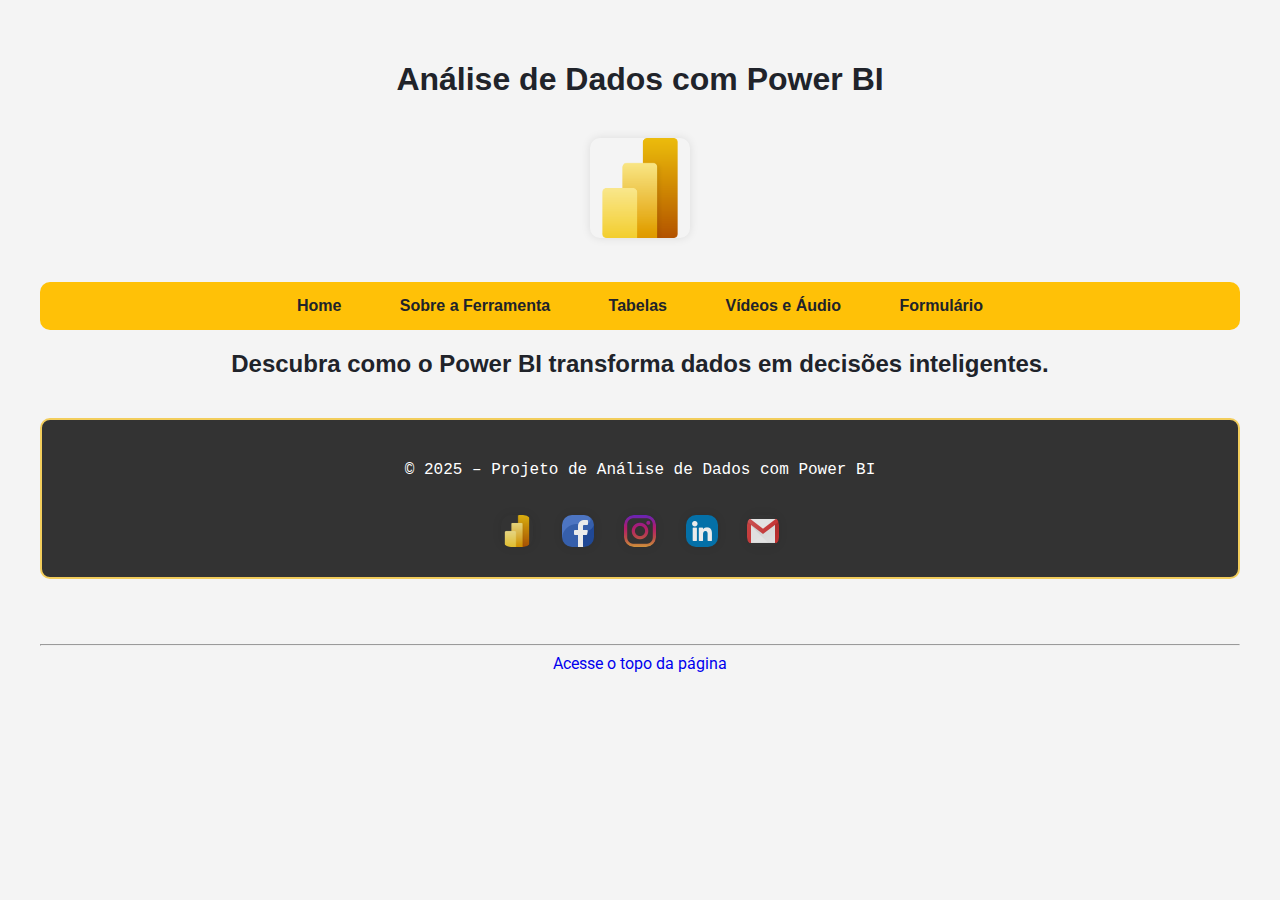
<file: Atividade04/index.html>
<!DOCTYPE html>
<html lang="pt-BR">
<head>
    <meta charset="UTF-8">
    <meta name="viewport" content="width=device-width, initial-scale=1.0">
    <title>Análise de Dados com Power BI</title>
    <link rel="stylesheet" href="style.css">
    <!--Favicon-->
    <link rel="icon" type="image/png" href="./Imagens/PBI.png">
</head>
<body id="index">

    <!-- Âncora para o topo -->
    <h2 id="Secao1"></h2>

    <!-- Cabeçalho com título e logo -->
    <header>
        <h1>Análise de Dados com Power BI</h1>
        <img src="./Imagens/PBI.png" alt="Power BI" width="100" height="100">
    </header>

    <!-- Menu de navegação -->
    <nav>
        <a href="#">Home</a>
        <a href="./Paginas/Pagina01.html">Sobre a Ferramenta</a>
        <a href="./Paginas/Pagina02.html">Tabelas</a>
        <a href="./Paginas/Pagina03.html">Vídeos e Áudio</a>
        <a href="./Paginas/Pagina04.html">Formulário</a>
    </nav>

    <section class="intro">
        <h2>Descubra como o Power BI transforma dados em decisões inteligentes.</h2>
    </section>

    <!-- Rodapé -->
    <footer>
        <div class="footer-info">
            <p>© 2025 – Projeto de Análise de Dados com Power BI</p>
        </div>
    
        <div class="footer-icons">
            <a href="https://powerbi.microsoft.com/pt-br/" target="_blank" title="Power BI">
                <img src="./Icones/PBI.png" alt="Power BI">
            </a>
            <a href="https://www.facebook.com/" title="Facebook">
                <img src="./Icones/facebook.png" alt="Facebook">
            </a>
            <a href="https://www.instagram.com/power.bi/" title="Instagram">
                <img src="./Icones/instagram.png" alt="Instagram">
            </a>
            <a href="https://www.linkedin.com/company/microsoft/" target="_blank" title="LinkedIn">
                <img src="./Icones/linkedin.png" alt="LinkedIn">
            </a>
            <a href="https://mail.google.com/mail/" title="E-mail">
                <img src="./Icones/gmail.png" alt="Email">
            </a>
        </div>
    </footer>
    
    <br><br><br>

    <hr>
    <!-- Âncora para voltar ao topo -->
    <a href="#Secao1">Acesse o topo da página</a>

</body>
</html>
</file>
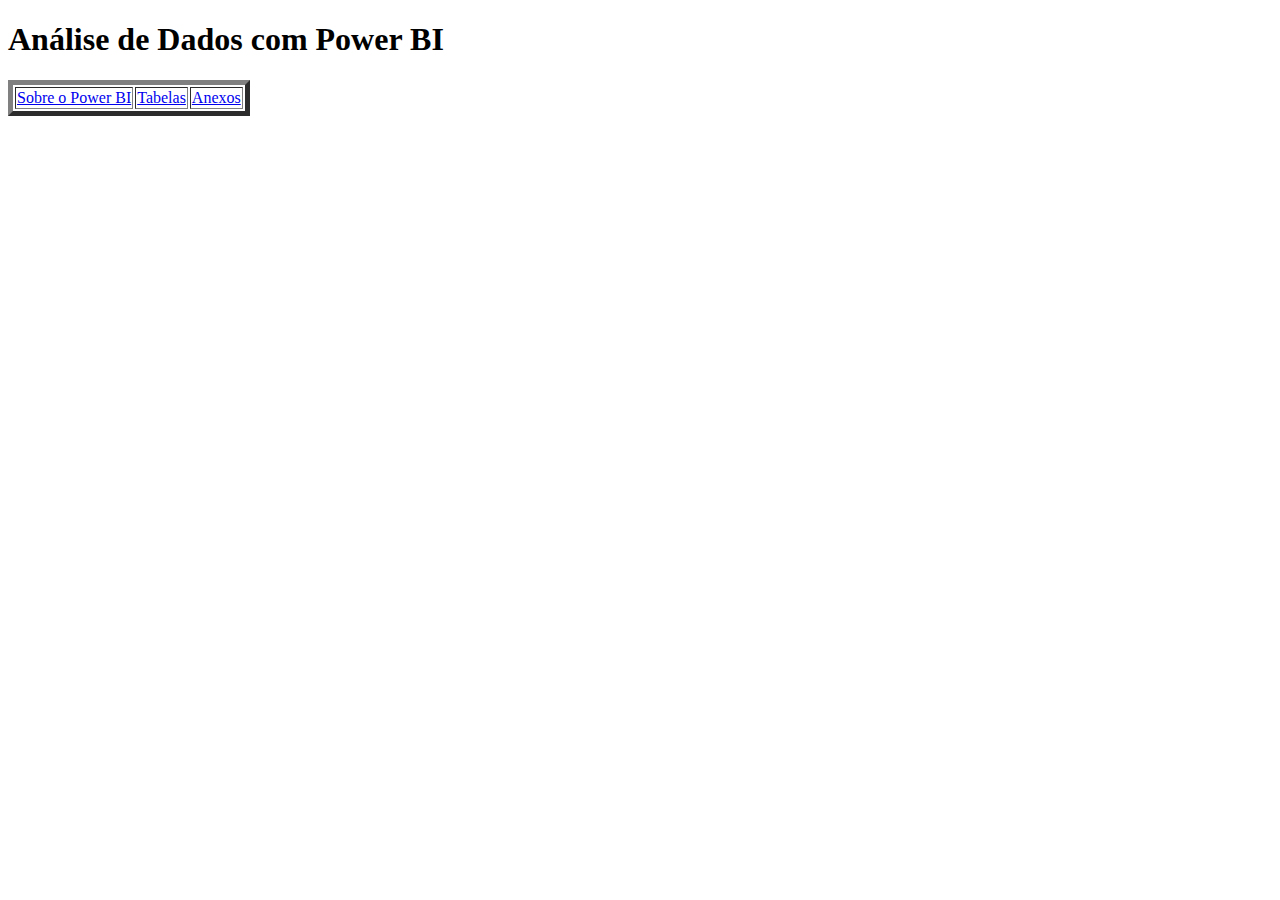
<file: Projeto/index.html>
<!DOCTYPE html>
<html lang="pt-BR">
<head>
    <meta charset="UTF-8">
    <meta name="viewport" content="width=device-width, initial-scale=1.0">
    <title>Análise de Dados com Power BI</title>
</head>
<body id="bodymenu">
    <h1>Análise de Dados com Power BI</h1>
    <table border="5">
        <tr align="center">
            <td wedth="10%"> <a href="./Paginas/Pagina01.html">Sobre o Power BI</a> </td>
            <td> <a href="./Paginas/Pagina02.html">Tabelas</a> </td>
            <td> <a href="./Paginas/Pagina03.html">Anexos</a> </td>
        </tr>
    </table>
</body>
</html>
</file>
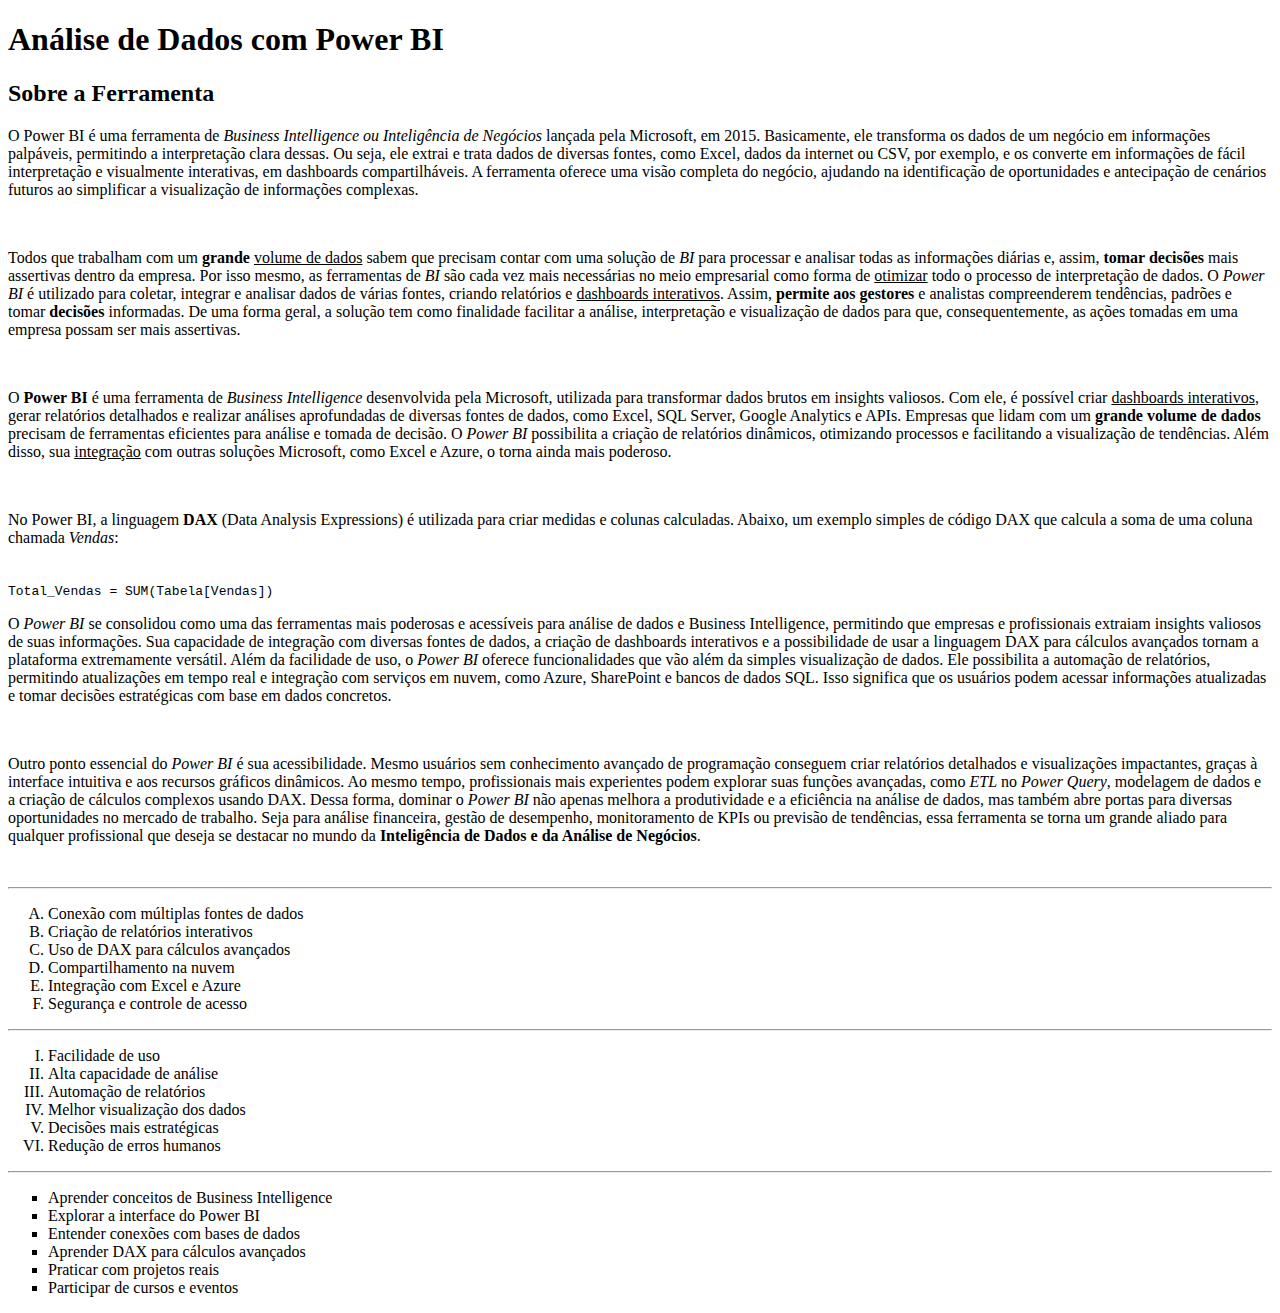
<file: Atividade03/Paginas/Atividade01.html>
<!DOCTYPE html>
<html lang="pt-BR">
<head>
    <meta charset="UTF-8">
    <meta name="viewport" content="width=device-width, initial-scale=1.0">
    <title>Análise de Dados com Power BI</title>
</head>
<body>
    <h1>Análise de Dados com Power BI</h1>
    <h2>Sobre a Ferramenta</h2>
        <!-- Parágrafo 1: Conhecendo a Ferramenta -->
        <p>
            O Power BI é uma ferramenta de <i>Business Intelligence ou Inteligência de Negócios</i> lançada pela Microsoft, em 2015. Basicamente, ele transforma os dados de um negócio em informações palpáveis, permitindo a interpretação clara dessas.
            Ou seja, ele extrai e trata dados de diversas fontes, como Excel, dados da internet ou CSV, por exemplo, e os converte em informações de fácil interpretação e visualmente interativas, em dashboards compartilháveis.
            A ferramenta oferece uma visão completa do negócio, ajudando na identificação de oportunidades e antecipação de cenários futuros ao simplificar a visualização de informações complexas.
        </p>

        <br />

        <!-- Parágrafo 2: Benefícios da Ferramenta -->
        <p>
            Todos que trabalham com um <b>grande</b> <u>volume de dados</u> sabem que precisam contar com uma solução de <i>BI</i> para processar e analisar todas as informações diárias e, assim, <b>tomar decisões</b> mais assertivas dentro da empresa.
            Por isso mesmo, as ferramentas de <i>BI</i> são cada vez mais necessárias no meio empresarial como forma de <u>otimizar</u> todo o processo de interpretação de dados.
            O <i>Power BI</i> é utilizado para coletar, integrar e analisar dados de várias fontes, criando relatórios e <u>dashboards interativos</u>. Assim, <b>permite aos gestores</b> e analistas compreenderem tendências, padrões e tomar <b>decisões</b> informadas.
            De uma forma geral, a solução tem como finalidade facilitar a análise, interpretação e visualização de dados para que, consequentemente, as ações tomadas em uma empresa possam ser mais assertivas.
        </p>

        <br />

        <!-- Parágrafo 3: Conhecendo a Ferramenta -->
        <p>
            O <b>Power BI</b> é uma ferramenta de <i>Business Intelligence</i> desenvolvida pela Microsoft, 
            utilizada para transformar dados brutos em insights valiosos. Com ele, é possível 
            criar <u>dashboards interativos</u>, gerar relatórios detalhados e realizar 
            análises aprofundadas de diversas fontes de dados, como Excel, SQL Server, 
            Google Analytics e APIs.
            Empresas que lidam com um <b>grande volume de dados</b> precisam de ferramentas 
            eficientes para análise e tomada de decisão. O <i>Power BI</i> possibilita a 
            criação de relatórios dinâmicos, otimizando processos e facilitando a 
            visualização de tendências. Além disso, sua <u>integração</u> com outras 
            soluções Microsoft, como Excel e Azure, o torna ainda mais poderoso.
        </p>
        
        <br />

        <!-- Parágrafo 3: Explicação sobre código DAX -->
        <p>
            No Power BI, a linguagem <b>DAX</b> (Data Analysis Expressions) é utilizada para 
            criar medidas e colunas calculadas. Abaixo, um exemplo simples de código DAX 
            que calcula a soma de uma coluna chamada <i>Vendas</i>:
        </p>

        <br />

        <code>
            Total_Vendas = SUM(Tabela[Vendas])
        </code>

        <br />

        <!-- Parágrafo 4: Mais sobre o conteúdo -->
        <p>
            O <i>Power BI</i> se consolidou como uma das ferramentas mais poderosas e acessíveis para análise de dados e Business Intelligence, permitindo que empresas e profissionais extraiam insights valiosos de suas informações. Sua capacidade de integração com diversas fontes de dados, a criação de dashboards interativos e a possibilidade de usar a linguagem DAX para cálculos avançados tornam a plataforma extremamente versátil.
            Além da facilidade de uso, o <i>Power BI</i> oferece funcionalidades que vão além da simples visualização de dados. Ele possibilita a automação de relatórios, permitindo atualizações em tempo real e integração com serviços em nuvem, como Azure, SharePoint e bancos de dados SQL. Isso significa que os usuários podem acessar informações atualizadas e tomar decisões estratégicas com base em dados concretos.
        </p>

        <br />

        <!-- Parágrafo 4: Conclusão do conteúdo -->
        <p>
            Outro ponto essencial do <i>Power BI</i> é sua acessibilidade. Mesmo usuários sem conhecimento avançado de programação conseguem criar relatórios detalhados e visualizações impactantes, graças à interface intuitiva e aos recursos gráficos dinâmicos. Ao mesmo tempo, profissionais mais experientes podem explorar suas funções avançadas, como <i>ETL</i> no <i>Power Query</i>, modelagem de dados e a criação de cálculos complexos usando DAX.
            Dessa forma, dominar o <i>Power BI</i> não apenas melhora a produtividade e a eficiência na análise de dados, mas também abre portas para diversas oportunidades no mercado de trabalho. Seja para análise financeira, gestão de desempenho, monitoramento de KPIs ou previsão de tendências, essa ferramenta se torna um grande aliado para qualquer profissional que deseja se destacar no mundo da <b>Inteligência de Dados e da Análise de Negócios</b>.
        </p>

        <br>
        <hr>
        
        <!-- Lista 1: Recursos do Power BI -->
        <ol type="A">
            <li>Conexão com múltiplas fontes de dados</li>
            <li>Criação de relatórios interativos</li>
            <li>Uso de DAX para cálculos avançados</li>
            <li>Compartilhamento na nuvem</li>
            <li>Integração com Excel e Azure</li>
            <li>Segurança e controle de acesso</li>
        </ol>
        
        <hr>
        
        <!-- Lista 2: Benefícios do Power BI -->
        <ol type="I">
            <li>Facilidade de uso</li>
            <li>Alta capacidade de análise</li>
            <li>Automação de relatórios</li>
            <li>Melhor visualização dos dados</li>
            <li>Decisões mais estratégicas</li>
            <li>Redução de erros humanos</li>
        </ol>
        
        <hr>
        
        <!-- Lista 3: Passos para aprender Power BI -->
        <ul type="square">
            <li>Aprender conceitos de Business Intelligence</li>
            <li>Explorar a interface do Power BI</li>
            <li>Entender conexões com bases de dados</li>
            <li>Aprender DAX para cálculos avançados</li>
            <li>Praticar com projetos reais</li>
            <li>Participar de cursos e eventos</li>
        </ul>

</body>
</html>
</file>
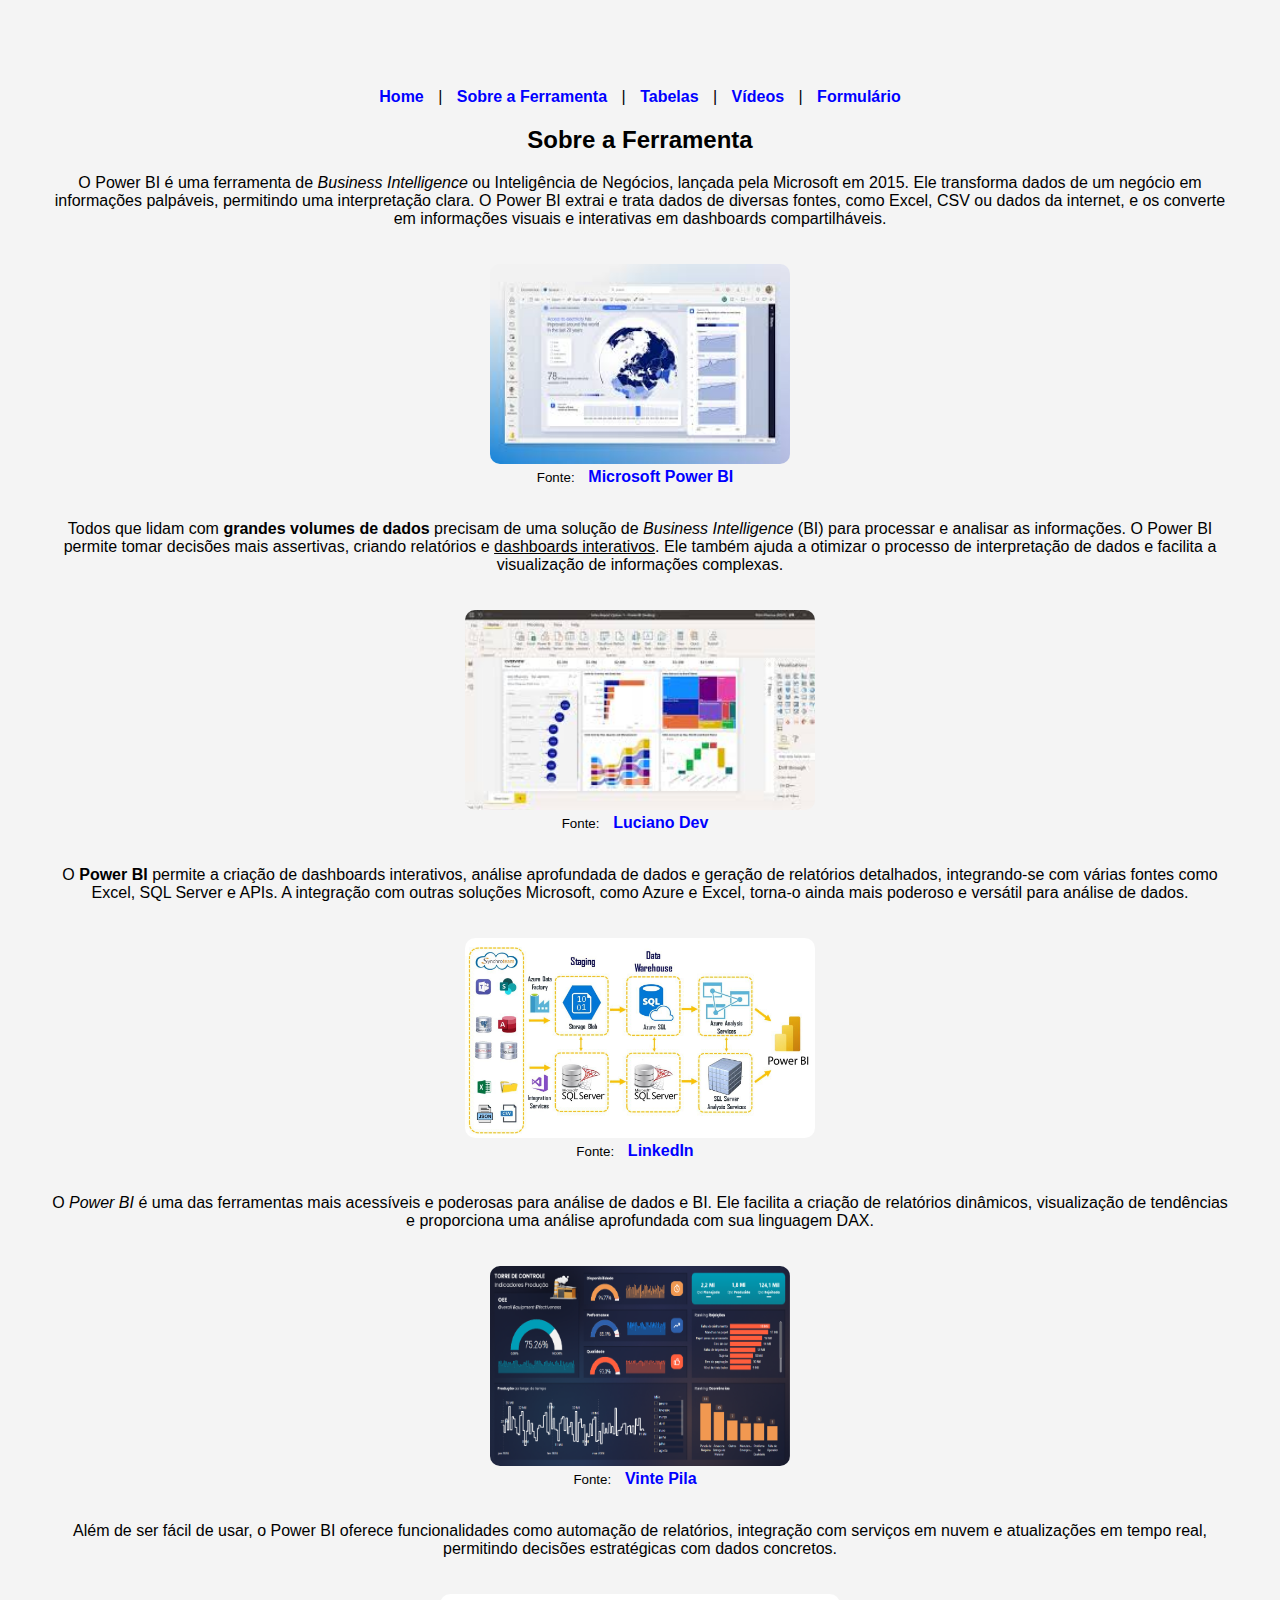
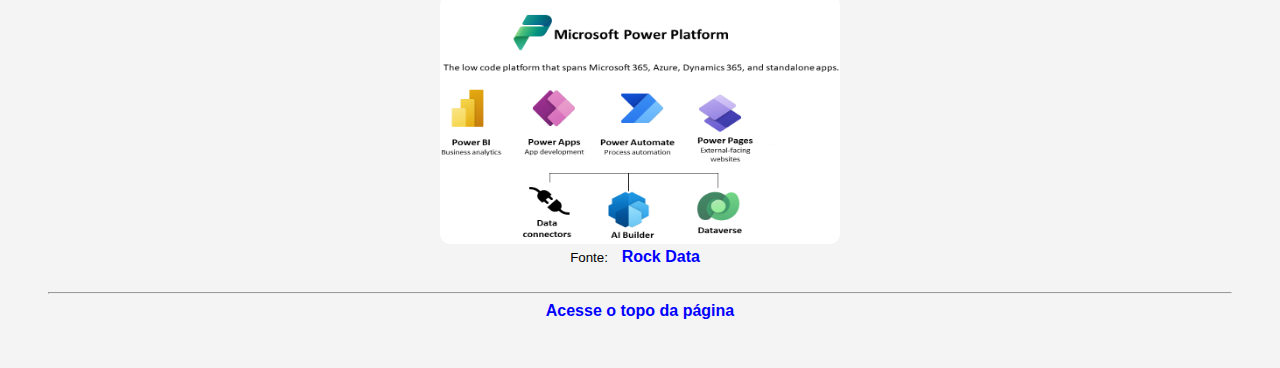
<file: Atividade03/Paginas/Pagina01.html>
<!DOCTYPE html>
<html lang="pt-BR">
<head>
    <meta charset="UTF-8">
    <meta name="viewport" content="width=device-width, initial-scale=1.0">
    <title>Análise de Dados com Power BI</title>
    <link rel="stylesheet" href="../style.css">
</head>
<body>

    <!-- Âncora para o topo -->
    <h2 id="Secao1"></h2>

    
    <!--Acesso às páginas-->
    <nav>
        <a href="../index.html">Home</a> |
        <a href="./Pagina01.html">Sobre a Ferramenta</a> |
        <a href="./Pagina02.html">Tabelas</a> |
        <a href="./Pagina03.html">Vídeos</a> |
        <a href="./Pagina04.html">Formulário</a>
    </nav>

    <h2>Sobre a Ferramenta</h2>

    <!-- Parágrafo 1: Conhecendo a Ferramenta -->
    <section>
        <p>
            O Power BI é uma ferramenta de <i>Business Intelligence</i> ou Inteligência de Negócios, lançada pela Microsoft em 2015. 
            Ele transforma dados de um negócio em informações palpáveis, permitindo uma interpretação clara. 
            O Power BI extrai e trata dados de diversas fontes, como Excel, CSV ou dados da internet, e os converte em informações visuais e interativas em dashboards compartilháveis.
        </p>
        <img src="../Imagens/image01.jfif" width="300" height="200" alt="Imagem 01">
        <br>
        <small>Fonte: <a href="https://www.microsoft.com/pt-br/power-platform/products/power-bi">Microsoft Power BI</a></small>
    </section>

    <br>

    <!-- Parágrafo 2: Benefícios da Ferramenta -->
    <section>
        <p>
            Todos que lidam com <b>grandes volumes de dados</b> precisam de uma solução de <i>Business Intelligence</i> (BI) para processar e analisar as informações. 
            O Power BI permite tomar decisões mais assertivas, criando relatórios e <u>dashboards interativos</u>. Ele também ajuda a otimizar o processo de interpretação de dados e facilita a visualização de informações complexas.
        </p>
        <img src="../Imagens/image02.jfif" width="350" height="200" alt="Imagem 02">
        <br>
        <small>Fonte: <a href="https://lucianodev.com.br/template-power-bi-dekstop-crie-dashboards-inteligentes/">Luciano Dev</a></small>
    </section>

    <br>

    <!-- Parágrafo 3: Características do Power BI -->
    <section>
        <p>
            O <b>Power BI</b> permite a criação de dashboards interativos, análise aprofundada de dados e geração de relatórios detalhados, integrando-se com várias fontes como Excel, SQL Server e APIs.
            A integração com outras soluções Microsoft, como Azure e Excel, torna-o ainda mais poderoso e versátil para análise de dados.
        </p>
        <img src="../Imagens/image03.jfif" width="350" height="200" alt="Imagem 03">
        <br>
        <small>Fonte: <a href="https://www.linkedin.com/pulse/import%C3%A2ncia-do-power-bi-nos-processos-de-implanta%C3%A7%C3%A3o-etl-ferreira/">LinkedIn</a></small>
    </section>

    <br>

    <!-- Parágrafo 4: Mais sobre o Power BI -->
    <section>
        <p>
            O <i>Power BI</i> é uma das ferramentas mais acessíveis e poderosas para análise de dados e BI. Ele facilita a criação de relatórios dinâmicos, visualização de tendências e proporciona uma análise aprofundada com sua linguagem DAX.
        </p>
        <img src="../Imagens/image04.png" width="300" height="200" alt="Imagem 04">
        <br>
        <small>Fonte: <a href="https://www.vintepila.com.br/servicos/banco-de-dados/eu-vou-fazer-dashboards-em-power-bi-3/">Vinte Pila</a></small>
    </section>

    <br>

    <!-- Parágrafo 5: Funcionalidades do Power BI -->
    <section>
        <p>
            Além de ser fácil de usar, o Power BI oferece funcionalidades como automação de relatórios, integração com serviços em nuvem e atualizações em tempo real, permitindo decisões estratégicas com dados concretos.
        </p>
        <img src="../Imagens/image05.png" width="400" height="250" alt="Imagem 05">
        <br>
        <small>Fonte: <a href="https://www.rockdata.com.au/">Rock Data</a></small>
    </section>

    <br>

    <!-- Divisória -->
    <hr>

    <!-- Âncora para voltar ao topo -->
    <a href="#Secao1">Acesse o topo da página</a>

</body>
</html>
</file>
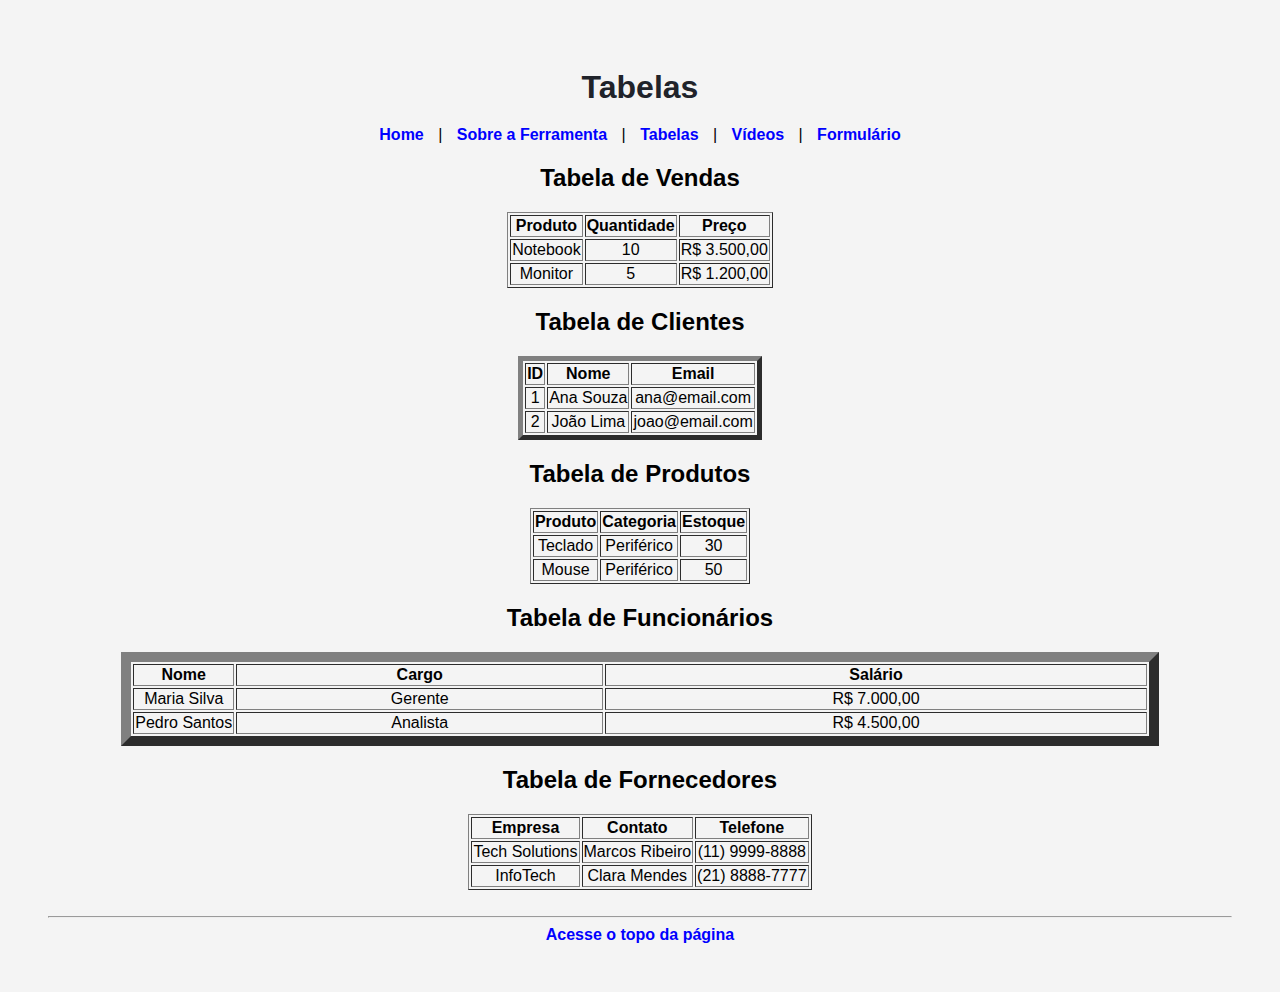
<file: Atividade03/Paginas/Pagina02.html>
<!DOCTYPE html>
<html lang="pt-BR">
<head>
    <meta charset="UTF-8">
    <meta name="viewport" content="width=device-width, initial-scale=1.0">
    <title>Tabelas no Power BI</title>
    <link rel="stylesheet" href="../style.css">
</head>
<body>
    <!--Âncora-->
    <h2 id="Secao1"></h2>

    <h1>Tabelas</h1>
    
    <!--Acesso às páginas-->
    <a href="../index.html">Home</a> |
    <a href="./Pagina01.html">Sobre a Ferramenta</a> |
    <a href="./Pagina02.html">Tabelas</a> |
    <a href="./Pagina03.html">Vídeos</a> |
    <a href="./Pagina04.html">Formulário</a>
    
    <h2 align="center">Tabela de Vendas</h2>
    <table border="1" align="center">
        <tr>
            <th>Produto</th>
            <th>Quantidade</th>
            <th>Preço</th>
        </tr>
        <tr>
            <td>Notebook</td>
            <td>10</td>
            <td>R$ 3.500,00</td>
        </tr>
        <tr>
            <td>Monitor</td>
            <td>5</td>
            <td>R$ 1.200,00</td>
        </tr>
    </table>

    <h2 align="center">Tabela de Clientes</h2>
    <table border="5" align="center">
        <tr>
            <th>ID</th>
            <th>Nome</th>
            <th>Email</th>
        </tr>
        <tr>
            <td>1</td>
            <td>Ana Souza</td>
            <td>ana@email.com</td>
        </tr>
        <tr>
            <td>2</td>
            <td>João Lima</td>
            <td>joao@email.com</td>
        </tr>
    </table>

    <h2 align="center">Tabela de Produtos</h2>
    <table border="1" align="center">
        <tr>
            <th>Produto</th>
            <th>Categoria</th>
            <th>Estoque</th>
        </tr>
        <tr>
            <td>Teclado</td>
            <td>Periférico</td>
            <td>30</td>
        </tr>
        <tr>
            <td>Mouse</td>
            <td>Periférico</td>
            <td>50</td>
        </tr>
    </table>

    <h2 align="center">Tabela de Funcionários</h2>
    <table border="10" align="center">
        <tr>
            <th width="10%">Nome</th>
            <th>Cargo</th>
            <th>Salário</th>
        </tr>
        <tr>
            <td>Maria Silva</td>
            <td>Gerente</td>
            <td>R$ 7.000,00</td>
        </tr>
        <tr>
            <td>Pedro Santos</td>
            <td>Analista</td>
            <td>R$ 4.500,00</td>
        </tr>
    </table>

    <h2 align="center">Tabela de Fornecedores</h2>
    <table border="1" align="center">
        <tr>
            <th>Empresa</th>
            <th>Contato</th>
            <th>Telefone</th>
        </tr>
        <tr>
            <td>Tech Solutions</td>
            <td>Marcos Ribeiro</td>
            <td>(11) 9999-8888</td>
        </tr>
        <tr>
            <td>InfoTech</td>
            <td>Clara Mendes</td>
            <td>(21) 8888-7777</td>
        </tr>
    </table>

    <br>
    <hr>
    
    <!--Âncora-->
    <a href="#Secao1">Acesse o topo da página</a>
</body>
</html>
</file>
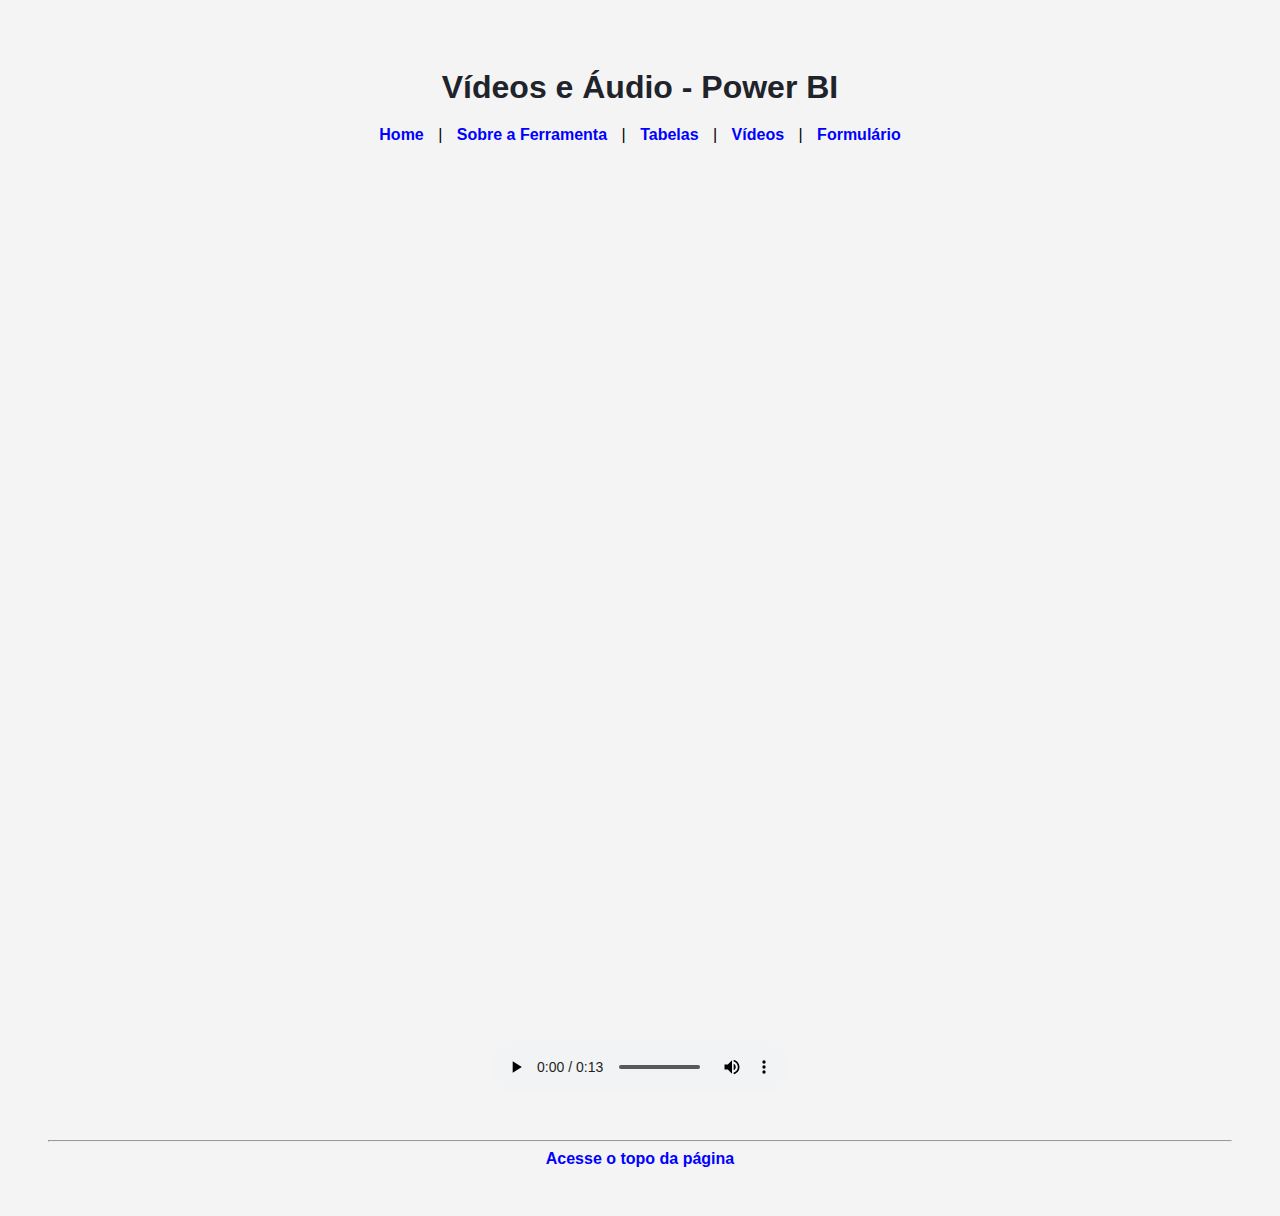
<file: Atividade03/Paginas/Pagina03.html>
<!DOCTYPE html>
<html lang="pt-BR">
<head>
    <meta charset="UTF-8">
    <meta name="viewport" content="width=device-width, initial-scale=1.0">
    <title>Vídeos e Áudio - Power BI</title>
    <link rel="stylesheet" href="../style.css">
</head>
<body>
    <!--Âncora-->
    <h2 id="Secao1"></h2>

    <h1>Vídeos e Áudio - Power BI</h1>
    
    <!--Acesso às páginas-->
    <a href="../index.html">Home</a> |
    <a href="./Pagina01.html">Sobre a Ferramenta</a> |
    <a href="./Pagina02.html">Tabelas</a> |
    <a href="./Pagina03.html">Vídeos</a> |
    <a href="./Pagina04.html">Formulário</a>

    <br><br>

    <!-- Container para centralizar os vídeos -->
    <div class="video-container">
        <iframe width="650" height="400" src="https://www.youtube.com/embed/Vh6FS-pqjsM?si=LLU9Tzr1T1lSvoxb" title="YouTube video player" frameborder="0" allow="accelerometer; autoplay; clipboard-write; encrypted-media; gyroscope; picture-in-picture; web-share" referrerpolicy="strict-origin-when-cross-origin" allowfullscreen></iframe>
    </div>
    
    <br>

    <div>
        <iframe width="650" height="400" src="https://www.youtube.com/embed/G_Xe_d37TBo?si=Q0QNGa9g9xgua7x5" title="YouTube video player" frameborder="0" allow="accelerometer; autoplay; clipboard-write; encrypted-media; gyroscope; picture-in-picture; web-share" referrerpolicy="strict-origin-when-cross-origin" allowfullscreen></iframe>
    </div>

    <br><br>
    
    <audio controls src="../Audios/audio.mp3" type="audio/mp3">Áudio</audio>

    <br><hr>

    <!--Âncora-->
    <a href="#Secao1">Acesse o topo da página</a>
</body>
</html>
</file>
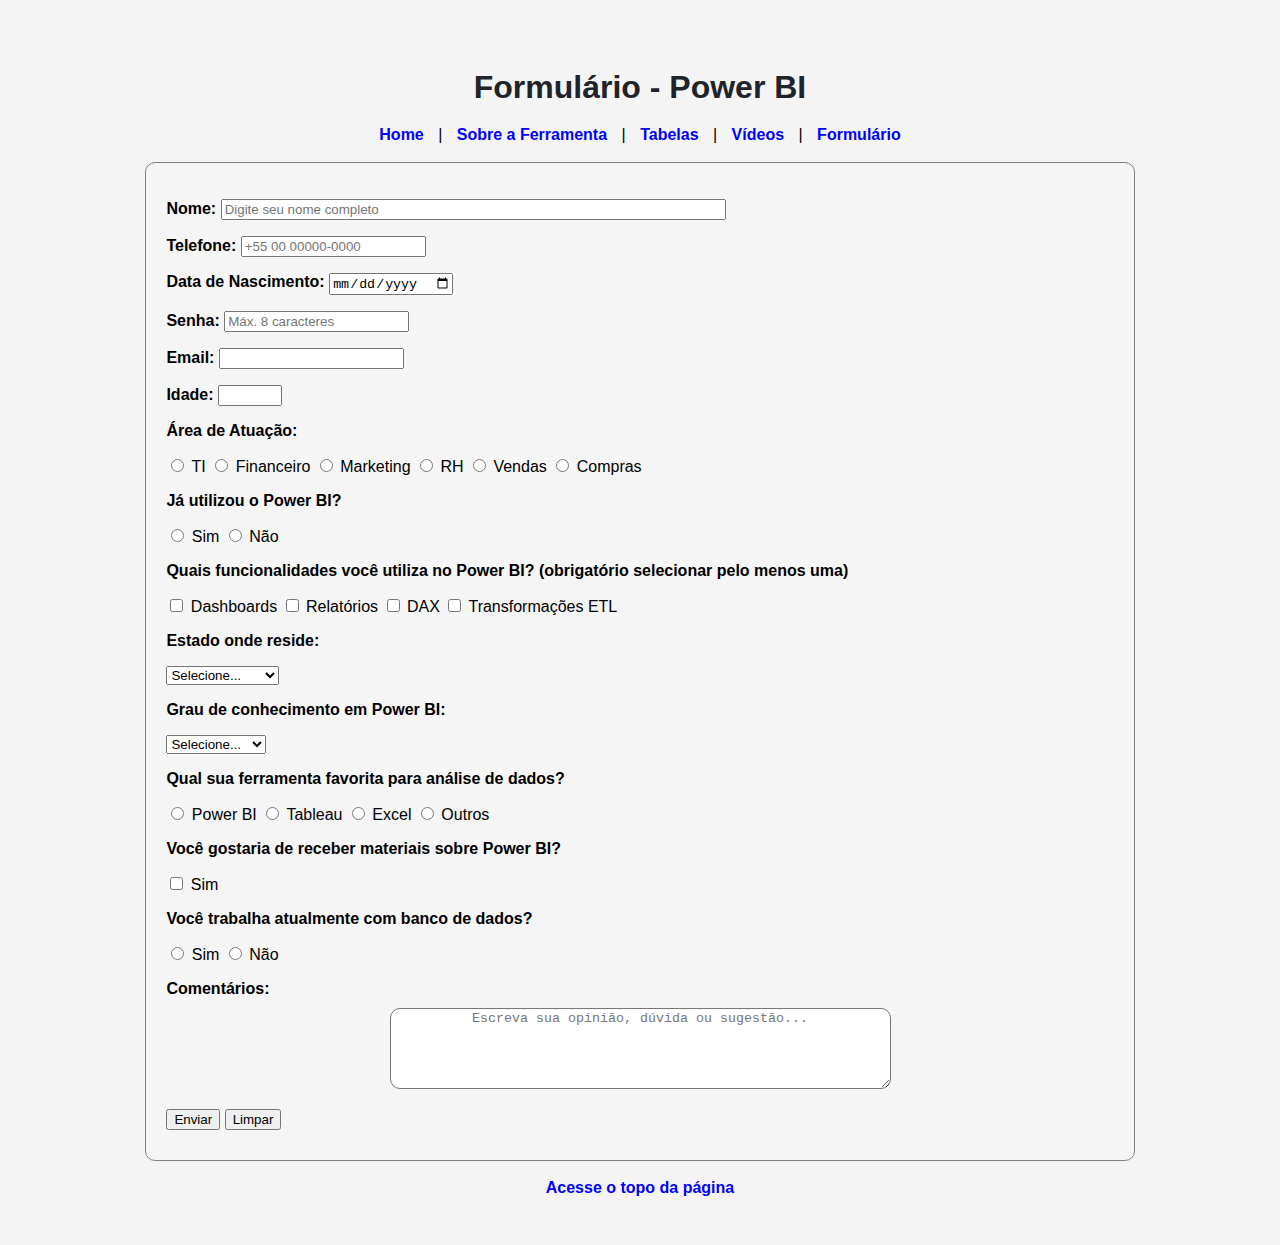
<file: Atividade03/Paginas/Pagina04.html>
<!DOCTYPE html>
<html lang="pt-BR">
<head>
    <meta charset="UTF-8">
    <meta name="viewport" content="width=device-width, initial-scale=1.0">
    <title>Formulário - Power BI</title>
    <link rel="stylesheet" href="../style.css">
</head>
<body>
    <!--Âncora-->
    <h2 id="Secao1"></h2>

    <h1 >Formulário - Power BI</h1>
    
    <!--Acesso às páginas-->
    <a href="../index.html">Home</a> |
    <a href="./Pagina01.html">Sobre a Ferramenta</a> |
    <a href="./Pagina02.html">Tabelas</a> |
    <a href="./Pagina03.html">Vídeos</a> |
    <a href="./Pagina04.html">Formulário</a>

    <br><br>
    <!--Formulário-->
    <form class="form" action="" method="post">
        <p class="Pergunta">Nome: <input type="text" name="Nome" placeholder="Digite seu nome completo" size="60" required></p>

        <p class="Pergunta">Telefone: <input type="tel" name="Telefone" placeholder="+55 00 00000-0000" maxlength="15" required></p>

        <p class="Pergunta">Data de Nascimento: <input type="date" name="Nascimento" required></p>

        <p class="Pergunta">Senha: <input type="password" name="Senha" placeholder="Máx. 8 caracteres" maxlength="8" required></p>

        <p class="Pergunta">Email: <input type="email" name="Email" required></p>

        <p class="Pergunta">Idade: <input type="number" name="Idade" min="12" max="100"></p>

        <p class="Pergunta">Área de Atuação:</p>
        <p>
            <input type="radio" name="Atuacao" value="TI" required> TI
            <input type="radio" name="Atuacao" value="Financeiro"> Financeiro
            <input type="radio" name="Atuacao" value="Marketing"> Marketing
            <input type="radio" name="Atuacao" value="RH"> RH
            <input type="radio" name="Atuacao" value="Vendas"> Vendas
            <input type="radio" name="Atuacao" value="Compras"> Compras
        </p>

        <p class="Pergunta">Já utilizou o Power BI?</p>
        <p>
            <input type="radio" name="Experiencia" value="Sim" required> Sim
            <input type="radio" name="Experiencia" value="Não"> Não
        </p>

        <p class="Pergunta">Quais funcionalidades você utiliza no Power BI? (obrigatório selecionar pelo menos uma)</p>
        <p>
            <input type="checkbox" name="Funcionalidades" value="Dashboards" required> Dashboards
            <input type="checkbox" name="Funcionalidades" value="Relatórios"> Relatórios
            <input type="checkbox" name="Funcionalidades" value="DAX"> DAX
            <input type="checkbox" name="Funcionalidades" value="ETL"> Transformações ETL
        </p>

        <p class="Pergunta">Estado onde reside:</p>
        <p>
            <select name="Estado" required>
                <option value="">Selecione...</option>
                <option value="GO">Goiás</option>
                <option value="DF">Distrito Federal</option>
                <option value="BA">Bahia</option>
                <option value="SP">São Paulo</option>
                <option value="PA">Pará</option>
            </select>
        </p>

        <p class="Pergunta">Grau de conhecimento em Power BI:</p>    
        <p>
            <select name="Conhecimento" required>
                <option value="">Selecione...</option>
                <option value="Básico">Básico</option>
                <option value="Intermediário">Intermediário</option>
                <option value="Avançado">Avançado</option>
            </select>
        </p>

        <p class="Pergunta">Qual sua ferramenta favorita para análise de dados?</p>
        <p>
            <input type="radio" name="Ferramenta" value="Power BI" required> Power BI
            <input type="radio" name="Ferramenta" value="Tableau"> Tableau
            <input type="radio" name="Ferramenta" value="Excel"> Excel
            <input type="radio" name="Ferramenta" value="Outros"> Outros
        </p>

        <p class="Pergunta">Você gostaria de receber materiais sobre Power BI?</p>
        <p>
            <input type="checkbox" name="Noticias" value="Sim"> Sim
        </p>

        <p class="Pergunta">Você trabalha atualmente com banco de dados?</p>
        <p>
            <input type="radio" name="BancoDados" value="Sim" required> Sim
            <input type="radio" name="BancoDados" value="Não"> Não
        </p>

        <p class="Pergunta">Comentários:</p>
        <textarea rows="5" cols="60" placeholder="Escreva sua opinião, dúvida ou sugestão..."></textarea>

        <p>
            <input type="submit" value="Enviar">
            <input type="reset" value="Limpar">
        </p>

    </form>


    <br>
    <a href="#Secao1">Acesse o topo da página</a>

</body>
</html>
</file>
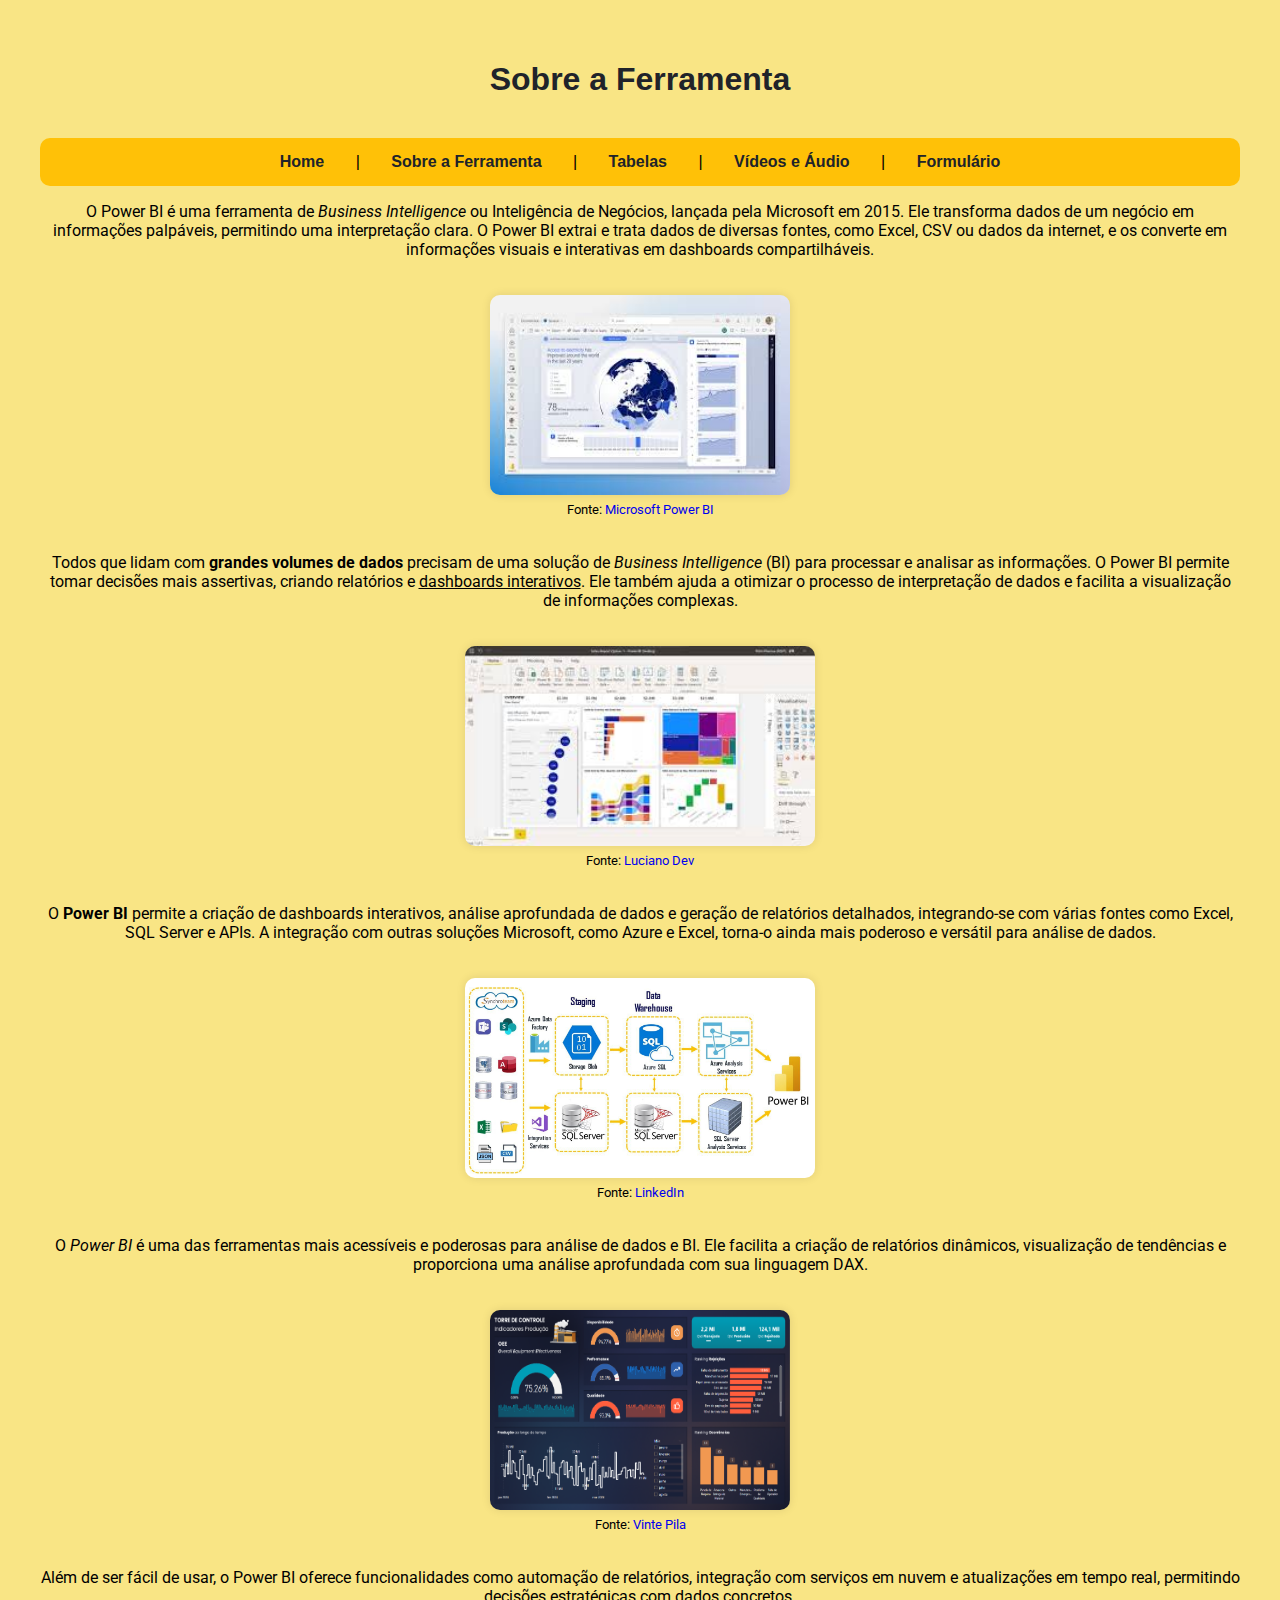
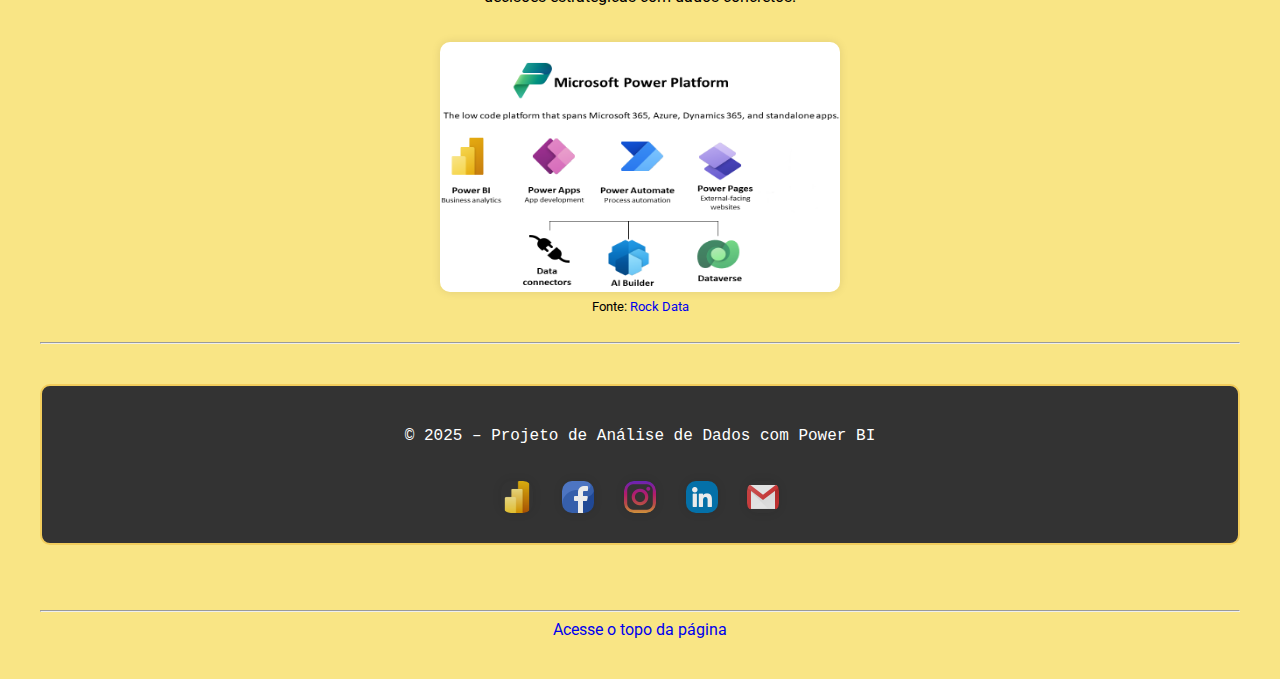
<file: Atividade04/Paginas/Pagina01.html>
<!DOCTYPE html>
<html lang="pt-BR">
<head>
    <meta charset="UTF-8">
    <meta name="viewport" content="width=device-width, initial-scale=1.0">
    <title>Análise de Dados com Power BI</title>
    <link rel="stylesheet" href="../style.css">
    <!--Favicon-->
    <link rel="icon" type="image/png" href="./Imagens/PBI.png">
</head>
<body id="sobre">

    <!-- Âncora para o topo -->
    <h2 id="Secao1"></h2>

    <h1>Sobre a Ferramenta</h1>
    
    <!--Acesso às páginas-->
    <nav>
        <a href="../index.html">Home</a> |
        <a href="./Pagina01.html">Sobre a Ferramenta</a> |
        <a href="./Pagina02.html">Tabelas</a> |
        <a href="./Pagina03.html">Vídeos e Áudio</a> |
        <a href="./Pagina04.html">Formulário</a>
    </nav>

    <!-- Parágrafo 1: Conhecendo a Ferramenta -->
    <section>
        <p>
            O Power BI é uma ferramenta de <i>Business Intelligence</i> ou Inteligência de Negócios, lançada pela Microsoft em 2015. 
            Ele transforma dados de um negócio em informações palpáveis, permitindo uma interpretação clara. 
            O Power BI extrai e trata dados de diversas fontes, como Excel, CSV ou dados da internet, e os converte em informações visuais e interativas em dashboards compartilháveis.
        </p>
        <img src="../Imagens/image01.jfif" width="300" height="200" alt="Imagem 01">
        <br>
        <small>Fonte: <a href="https://www.microsoft.com/pt-br/power-platform/products/power-bi">Microsoft Power BI</a></small>
    </section>

    <br>

    <!-- Parágrafo 2: Benefícios da Ferramenta -->
    <section>
        <p>
            Todos que lidam com <b>grandes volumes de dados</b> precisam de uma solução de <i>Business Intelligence</i> (BI) para processar e analisar as informações. 
            O Power BI permite tomar decisões mais assertivas, criando relatórios e <u>dashboards interativos</u>. Ele também ajuda a otimizar o processo de interpretação de dados e facilita a visualização de informações complexas.
        </p>
        <img src="../Imagens/image02.jfif" width="350" height="200" alt="Imagem 02">
        <br>
        <small>Fonte: <a href="https://lucianodev.com.br/template-power-bi-dekstop-crie-dashboards-inteligentes/">Luciano Dev</a></small>
    </section>

    <br>

    <!-- Parágrafo 3: Características do Power BI -->
    <section>
        <p>
            O <b>Power BI</b> permite a criação de dashboards interativos, análise aprofundada de dados e geração de relatórios detalhados, integrando-se com várias fontes como Excel, SQL Server e APIs.
            A integração com outras soluções Microsoft, como Azure e Excel, torna-o ainda mais poderoso e versátil para análise de dados.
        </p>
        <img src="../Imagens/image03.jfif" width="350" height="200" alt="Imagem 03">
        <br>
        <small>Fonte: <a href="https://www.linkedin.com/pulse/import%C3%A2ncia-do-power-bi-nos-processos-de-implanta%C3%A7%C3%A3o-etl-ferreira/">LinkedIn</a></small>
    </section>

    <br>

    <!-- Parágrafo 4: Mais sobre o Power BI -->
    <section>
        <p>
            O <i>Power BI</i> é uma das ferramentas mais acessíveis e poderosas para análise de dados e BI. Ele facilita a criação de relatórios dinâmicos, visualização de tendências e proporciona uma análise aprofundada com sua linguagem DAX.
        </p>
        <img src="../Imagens/image04.png" width="300" height="200" alt="Imagem 04">
        <br>
        <small>Fonte: <a href="https://www.vintepila.com.br/servicos/banco-de-dados/eu-vou-fazer-dashboards-em-power-bi-3/">Vinte Pila</a></small>
    </section>

    <br>

    <!-- Parágrafo 5: Funcionalidades do Power BI -->
    <section>
        <p>
            Além de ser fácil de usar, o Power BI oferece funcionalidades como automação de relatórios, integração com serviços em nuvem e atualizações em tempo real, permitindo decisões estratégicas com dados concretos.
        </p>
        <img src="../Imagens/image05.png" width="400" height="250" alt="Imagem 05">
        <br>
        <small>Fonte: <a href="https://www.rockdata.com.au/">Rock Data</a></small>
    </section>

    <br>

    <!-- Divisória -->
    <hr>

    <!-- Rodapé -->
    <footer>
        <div class="footer-info">
            <p>© 2025 – Projeto de Análise de Dados com Power BI</p>
        </div>
    
        <div class="footer-icons">
            <a href="https://powerbi.microsoft.com/pt-br/" target="_blank" title="Power BI">
                <img src="../Icones/PBI.png" alt="Power BI">
            </a>
            <a href="https://www.facebook.com/" title="Facebook">
                <img src="../Icones/facebook.png" alt="Facebook">
            </a>
            <a href="https://www.instagram.com/power.bi/" title="Instagram">
                <img src="../Icones/instagram.png" alt="Instagram">
            </a>
            <a href="https://www.linkedin.com/company/microsoft/" target="_blank" title="LinkedIn">
                <img src="../Icones/linkedin.png" alt="LinkedIn">
            </a>
            <a href="https://mail.google.com/mail/" title="E-mail">
                <img src="../Icones/gmail.png" alt="Email">
            </a>
        </div>
    </footer>
    
    <br><br><br>

    <hr>
    <!-- Âncora para voltar ao topo -->
    <a href="#Secao1">Acesse o topo da página</a>

</body>
</html>
</file>
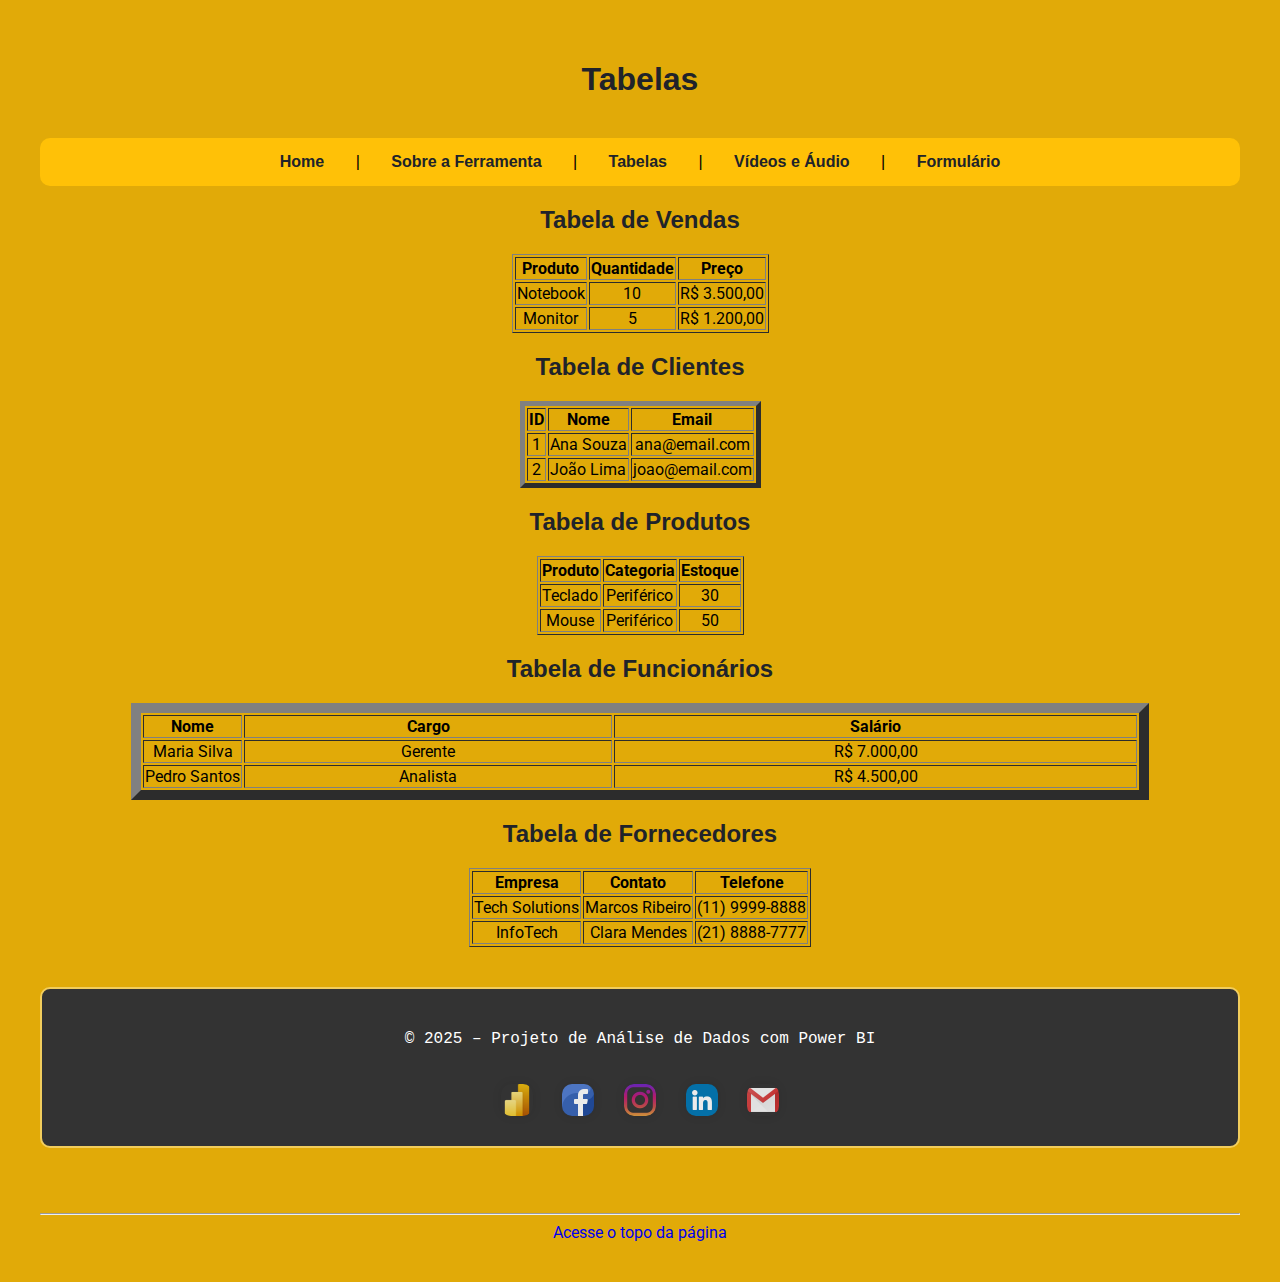
<file: Atividade04/Paginas/Pagina02.html>
<!DOCTYPE html>
<html lang="pt-BR">
<head>
    <meta charset="UTF-8">
    <meta name="viewport" content="width=device-width, initial-scale=1.0">
    <title>Tabelas no Power BI</title>
    <link rel="stylesheet" href="../style.css">
    <!--Favicon-->
    <link rel="icon" type="image/png" href="./Imagens/PBI.png">
</head>
<body id="tabelas">
    <!--Âncora-->
    <h2 id="Secao1"></h2>

    <h1>Tabelas</h1>
    
    <!--Acesso às páginas-->
    <nav>
        <a href="../index.html">Home</a> |
        <a href="./Pagina01.html">Sobre a Ferramenta</a> |
        <a href="./Pagina02.html">Tabelas</a> |
        <a href="./Pagina03.html">Vídeos e Áudio</a> |
        <a href="./Pagina04.html">Formulário</a>
    </nav>
    
    <h2 align="center">Tabela de Vendas</h2>
    <table border="1" align="center">
        <tr>
            <th>Produto</th>
            <th>Quantidade</th>
            <th>Preço</th>
        </tr>
        <tr>
            <td>Notebook</td>
            <td>10</td>
            <td>R$ 3.500,00</td>
        </tr>
        <tr>
            <td>Monitor</td>
            <td>5</td>
            <td>R$ 1.200,00</td>
        </tr>
    </table>

    <h2 align="center">Tabela de Clientes</h2>
    <table border="5" align="center">
        <tr>
            <th>ID</th>
            <th>Nome</th>
            <th>Email</th>
        </tr>
        <tr>
            <td>1</td>
            <td>Ana Souza</td>
            <td>ana@email.com</td>
        </tr>
        <tr>
            <td>2</td>
            <td>João Lima</td>
            <td>joao@email.com</td>
        </tr>
    </table>

    <h2 align="center">Tabela de Produtos</h2>
    <table border="1" align="center">
        <tr>
            <th>Produto</th>
            <th>Categoria</th>
            <th>Estoque</th>
        </tr>
        <tr>
            <td>Teclado</td>
            <td>Periférico</td>
            <td>30</td>
        </tr>
        <tr>
            <td>Mouse</td>
            <td>Periférico</td>
            <td>50</td>
        </tr>
    </table>

    <h2 align="center">Tabela de Funcionários</h2>
    <table border="10" align="center">
        <tr>
            <th width="10%">Nome</th>
            <th>Cargo</th>
            <th>Salário</th>
        </tr>
        <tr>
            <td>Maria Silva</td>
            <td>Gerente</td>
            <td>R$ 7.000,00</td>
        </tr>
        <tr>
            <td>Pedro Santos</td>
            <td>Analista</td>
            <td>R$ 4.500,00</td>
        </tr>
    </table>

    <h2 align="center">Tabela de Fornecedores</h2>
    <table border="1" align="center">
        <tr>
            <th>Empresa</th>
            <th>Contato</th>
            <th>Telefone</th>
        </tr>
        <tr>
            <td>Tech Solutions</td>
            <td>Marcos Ribeiro</td>
            <td>(11) 9999-8888</td>
        </tr>
        <tr>
            <td>InfoTech</td>
            <td>Clara Mendes</td>
            <td>(21) 8888-7777</td>
        </tr>
    </table>

    <!-- Rodapé -->
    <footer>
        <div class="footer-info">
            <p>© 2025 – Projeto de Análise de Dados com Power BI</p>
        </div>
    
        <div class="footer-icons">
            <a href="https://powerbi.microsoft.com/pt-br/" target="_blank" title="Power BI">
                <img src="../Icones/PBI.png" alt="Power BI">
            </a>
            <a href="https://www.facebook.com/" title="Facebook">
                <img src="../Icones/facebook.png" alt="Facebook">
            </a>
            <a href="https://www.instagram.com/power.bi/" title="Instagram">
                <img src="../Icones/instagram.png" alt="Instagram">
            </a>
            <a href="https://www.linkedin.com/company/microsoft/" target="_blank" title="LinkedIn">
                <img src="../Icones/linkedin.png" alt="LinkedIn">
            </a>
            <a href="https://mail.google.com/mail/" title="E-mail">
                <img src="../Icones/gmail.png" alt="Email">
            </a>
        </div>
    </footer>
    
    <br><br><br>

    <hr>
    <!-- Âncora para voltar ao topo -->
    <a href="#Secao1">Acesse o topo da página</a>
</body>
</html>
</file>
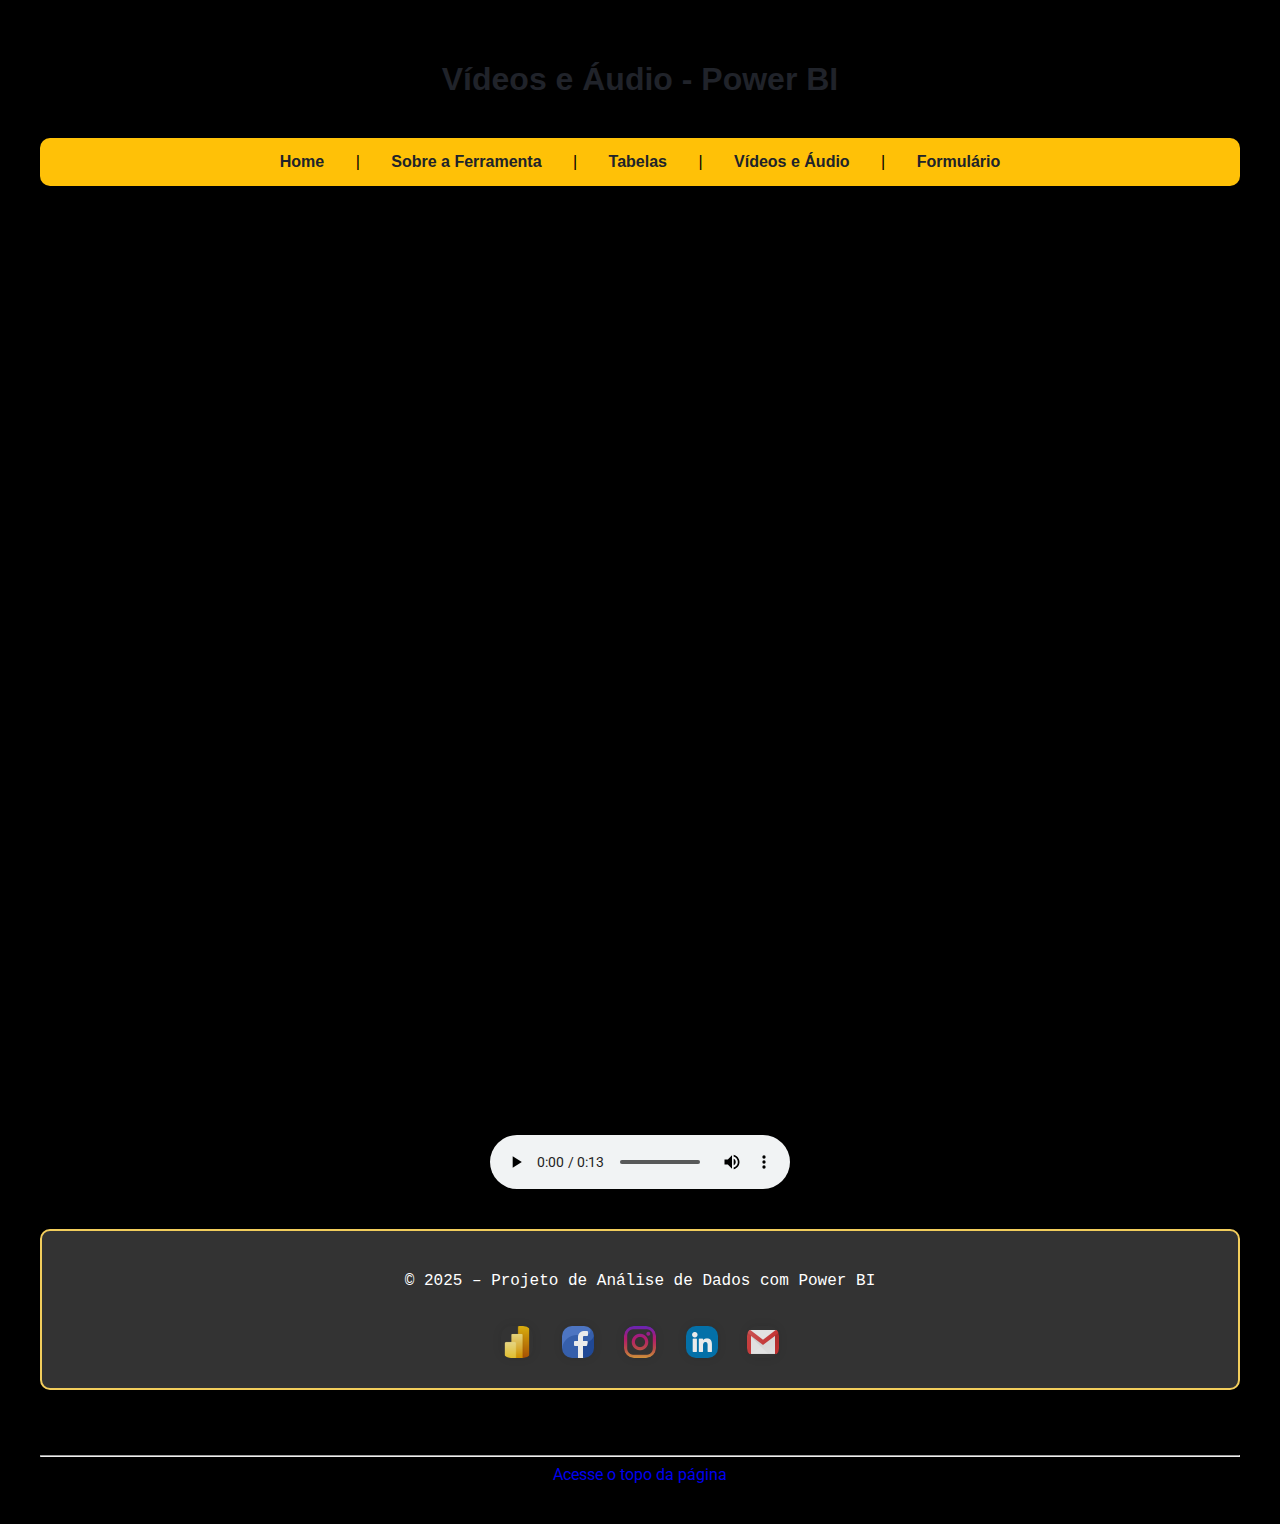
<file: Atividade04/Paginas/Pagina03.html>
<!DOCTYPE html>
<html lang="pt-BR">
<head>
    <meta charset="UTF-8">
    <meta name="viewport" content="width=device-width, initial-scale=1.0">
    <title>Vídeos e Áudio - Power BI</title>
    <link rel="stylesheet" href="../style.css">
    <!--Favicon-->
    <link rel="icon" type="image/png" href="./Imagens/PBI.png">
</head>
<body id="midias">
    <!--Âncora-->
    <h2 id="Secao1"></h2>

    <h1>Vídeos e Áudio - Power BI</h1>
    
    <!--Acesso às páginas-->
    <nav>
        <a href="../index.html">Home</a> |
        <a href="./Pagina01.html">Sobre a Ferramenta</a> |
        <a href="./Pagina02.html">Tabelas</a> |
        <a href="./Pagina03.html">Vídeos e Áudio</a> |
        <a href="./Pagina04.html">Formulário</a>
    </nav>

    <br><br>

    <!-- Container para centralizar os vídeos -->
    <div class="video-container">
        <iframe width="650" height="400" src="https://www.youtube.com/embed/Vh6FS-pqjsM?si=LLU9Tzr1T1lSvoxb" title="YouTube video player" frameborder="0" allow="accelerometer; autoplay; clipboard-write; encrypted-media; gyroscope; picture-in-picture; web-share" referrerpolicy="strict-origin-when-cross-origin" allowfullscreen></iframe>
    </div>
    
    <br>

    <div>
        <iframe width="650" height="400" src="https://www.youtube.com/embed/G_Xe_d37TBo?si=Q0QNGa9g9xgua7x5" title="YouTube video player" frameborder="0" allow="accelerometer; autoplay; clipboard-write; encrypted-media; gyroscope; picture-in-picture; web-share" referrerpolicy="strict-origin-when-cross-origin" allowfullscreen></iframe>
    </div>

    <br><br>
    
    <audio controls src="../Audios/audio.mp3" type="audio/mp3">Áudio</audio>

    <!-- Rodapé -->
    <footer>
        <div class="footer-info">
            <p>© 2025 – Projeto de Análise de Dados com Power BI</p>
        </div>
    
        <div class="footer-icons">
            <a href="https://powerbi.microsoft.com/pt-br/" target="_blank" title="Power BI">
                <img src="../Icones/PBI.png" alt="Power BI">
            </a>
            <a href="https://www.facebook.com/" title="Facebook">
                <img src="../Icones/facebook.png" alt="Facebook">
            </a>
            <a href="https://www.instagram.com/power.bi/" title="Instagram">
                <img src="../Icones/instagram.png" alt="Instagram">
            </a>
            <a href="https://www.linkedin.com/company/microsoft/" target="_blank" title="LinkedIn">
                <img src="../Icones/linkedin.png" alt="LinkedIn">
            </a>
            <a href="https://mail.google.com/mail/" title="E-mail">
                <img src="../Icones/gmail.png" alt="Email">
            </a>
        </div>
    </footer>
    
    <br><br><br>

    <hr>
    <!-- Âncora para voltar ao topo -->
    <a href="#Secao1">Acesse o topo da página</a>
</body>
</html>
</file>
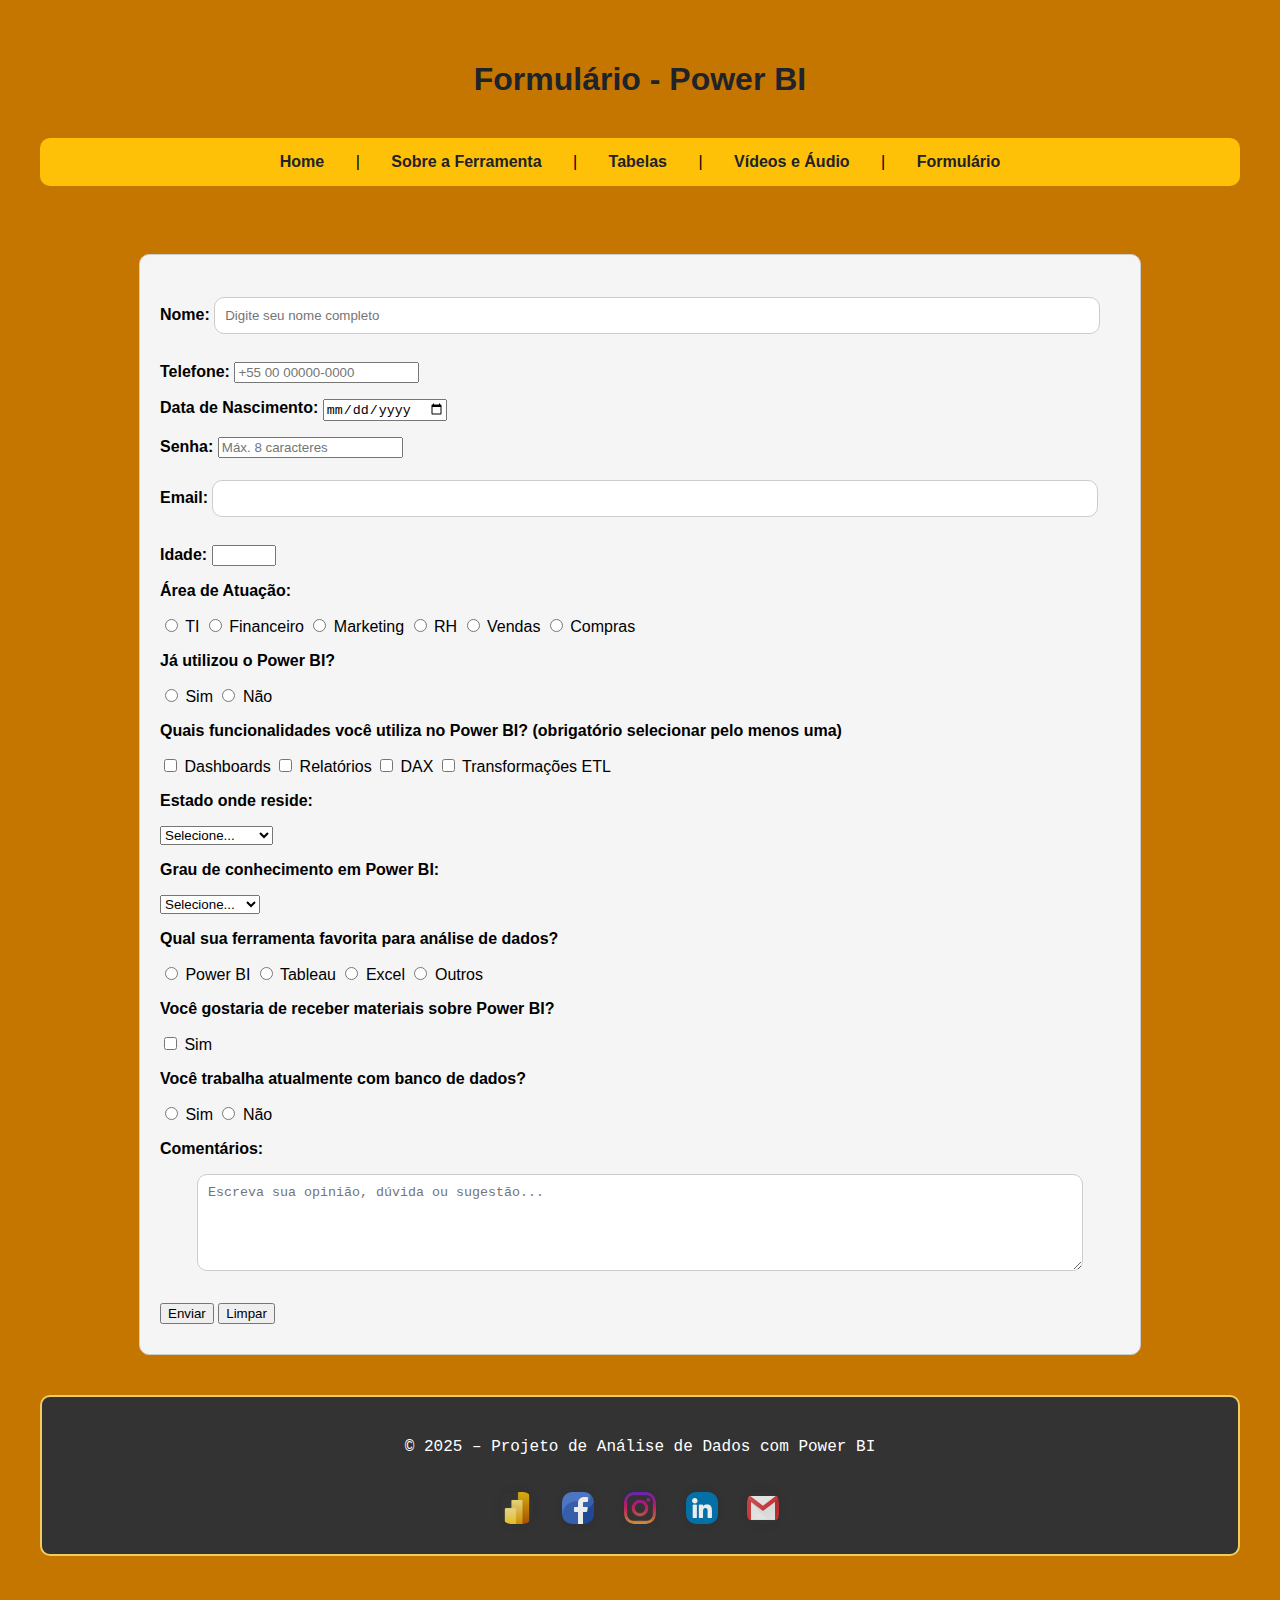
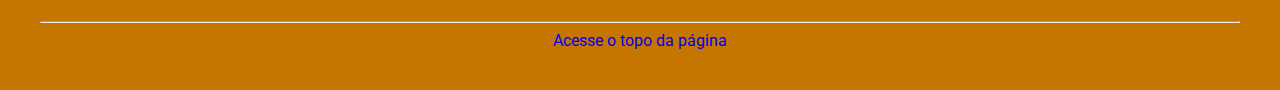
<file: Atividade04/Paginas/Pagina04.html>
<!DOCTYPE html>
<html lang="pt-BR">
<head>
    <meta charset="UTF-8">
    <meta name="viewport" content="width=device-width, initial-scale=1.0">
    <title>Formulário - Power BI</title>
    <link rel="stylesheet" href="../style.css">
    <!--Favicon-->
    <link rel="icon" type="image/png" href="./Imagens/PBI.png">
</head>
<body id="formulario">
    <!--Âncora-->
    <h2 id="Secao1"></h2>

    <h1>Formulário - Power BI</h1>
    
    <!--Acesso às páginas-->
    <nav>
        <a href="../index.html">Home</a> |
        <a href="./Pagina01.html">Sobre a Ferramenta</a> |
        <a href="./Pagina02.html">Tabelas</a> |
        <a href="./Pagina03.html">Vídeos e Áudio</a> |
        <a href="./Pagina04.html">Formulário</a>
    </nav>

    <br><br>
    <!--Formulário-->
    <form class="form" action="" method="post">
        <p class="Pergunta">Nome: <input type="text" name="Nome" placeholder="Digite seu nome completo" size="60" required></p>

        <p class="Pergunta">Telefone: <input type="tel" name="Telefone" placeholder="+55 00 00000-0000" maxlength="15" required></p>

        <p class="Pergunta">Data de Nascimento: <input type="date" name="Nascimento" required></p>

        <p class="Pergunta">Senha: <input type="password" name="Senha" placeholder="Máx. 8 caracteres" maxlength="8" required></p>

        <p class="Pergunta">Email: <input type="email" name="Email" required></p>

        <p class="Pergunta">Idade: <input type="number" name="Idade" min="12" max="100"></p>

        <p class="Pergunta">Área de Atuação:</p>
        <p>
            <input type="radio" name="Atuacao" value="TI" required> TI
            <input type="radio" name="Atuacao" value="Financeiro"> Financeiro
            <input type="radio" name="Atuacao" value="Marketing"> Marketing
            <input type="radio" name="Atuacao" value="RH"> RH
            <input type="radio" name="Atuacao" value="Vendas"> Vendas
            <input type="radio" name="Atuacao" value="Compras"> Compras
        </p>

        <p class="Pergunta">Já utilizou o Power BI?</p>
        <p>
            <input type="radio" name="Experiencia" value="Sim" required> Sim
            <input type="radio" name="Experiencia" value="Não"> Não
        </p>

        <p class="Pergunta">Quais funcionalidades você utiliza no Power BI? (obrigatório selecionar pelo menos uma)</p>
        <p>
            <input type="checkbox" name="Funcionalidades" value="Dashboards" required> Dashboards
            <input type="checkbox" name="Funcionalidades" value="Relatórios"> Relatórios
            <input type="checkbox" name="Funcionalidades" value="DAX"> DAX
            <input type="checkbox" name="Funcionalidades" value="ETL"> Transformações ETL
        </p>

        <p class="Pergunta">Estado onde reside:</p>
        <p>
            <select name="Estado" required>
                <option value="">Selecione...</option>
                <option value="GO">Goiás</option>
                <option value="DF">Distrito Federal</option>
                <option value="BA">Bahia</option>
                <option value="SP">São Paulo</option>
                <option value="PA">Pará</option>
            </select>
        </p>

        <p class="Pergunta">Grau de conhecimento em Power BI:</p>    
        <p>
            <select name="Conhecimento" required>
                <option value="">Selecione...</option>
                <option value="Básico">Básico</option>
                <option value="Intermediário">Intermediário</option>
                <option value="Avançado">Avançado</option>
            </select>
        </p>

        <p class="Pergunta">Qual sua ferramenta favorita para análise de dados?</p>
        <p>
            <input type="radio" name="Ferramenta" value="Power BI" required> Power BI
            <input type="radio" name="Ferramenta" value="Tableau"> Tableau
            <input type="radio" name="Ferramenta" value="Excel"> Excel
            <input type="radio" name="Ferramenta" value="Outros"> Outros
        </p>

        <p class="Pergunta">Você gostaria de receber materiais sobre Power BI?</p>
        <p>
            <input type="checkbox" name="Noticias" value="Sim"> Sim
        </p>

        <p class="Pergunta">Você trabalha atualmente com banco de dados?</p>
        <p>
            <input type="radio" name="BancoDados" value="Sim" required> Sim
            <input type="radio" name="BancoDados" value="Não"> Não
        </p>

        <p class="Pergunta">Comentários:</p>
        <textarea rows="5" cols="60" placeholder="Escreva sua opinião, dúvida ou sugestão..."></textarea>

        <p>
            <input type="submit" value="Enviar">
            <input type="reset" value="Limpar">
        </p>

    </form>


    <!-- Rodapé -->
    <footer>
        <div class="footer-info">
            <p>© 2025 – Projeto de Análise de Dados com Power BI</p>
        </div>
    
        <div class="footer-icons">
            <a href="https://powerbi.microsoft.com/pt-br/" target="_blank" title="Power BI">
                <img src="../Icones/PBI.png" alt="Power BI">
            </a>
            <a href="https://www.facebook.com/" title="Facebook">
                <img src="../Icones/facebook.png" alt="Facebook">
            </a>
            <a href="https://www.instagram.com/power.bi/" title="Instagram">
                <img src="../Icones/instagram.png" alt="Instagram">
            </a>
            <a href="https://www.linkedin.com/company/microsoft/" target="_blank" title="LinkedIn">
                <img src="../Icones/linkedin.png" alt="LinkedIn">
            </a>
            <a href="https://mail.google.com/mail/" title="E-mail">
                <img src="../Icones/gmail.png" alt="Email">
            </a>
        </div>
    </footer>
    
    <br><br><br>

    <hr>
    <!-- Âncora para voltar ao topo -->
    <a href="#Secao1">Acesse o topo da página</a>

</body>
</html>
</file>
<file: Atividade04/style.css>
/* Fonte padrão do projeto */
@import url('https://fonts.googleapis.com/css2?family=Roboto:wght@400;700&display=swap');

body {
    background-color: #f4f4f4;
    font-family: 'Roboto', Arial, sans-serif;
    text-align: center;
    padding: 40px;
    margin: 0;
}

#index {
    background-color: #f4f4f4;
}

#sobre {
    background-color: #F9E585;
}

#tabelas {
    background-color: #E1AA08;
}

#midias {
    background-color: black;
}

#formulario {
    background-color: #C57601;
}

a {
    text-decoration: none;
}

/* Títulos */
h1, h2, h3 {
    color: #20232a;
    margin-bottom: 20px;
    font-family: 'Segoe UI', Tahoma, Geneva, Verdana, sans-serif;
}

/* Imagens */
img {
    margin-top: 20px;
    border-radius: 10px;
    box-shadow: 0 0 10px rgba(0, 0, 0, 0.1);
}

/* Menu de navegação */
nav {
    background-color: #ffc107;
    border-radius: 10px;
    padding: 15px;
    margin-top: 40px;
    font-family: Verdana, Geneva, sans-serif;
}

nav a {
    text-decoration: none;
    margin: 0 15px;
    color: #20232a;
    font-weight: bold;
    font-size: 16px;
    padding: 8px 12px;
    border-radius: 8px;
    transition: background-color 0.3s;
}

nav a:hover {
    background-color: #ff9800;
    color: #fff;
}

small a {
    text-decoration: none;
}

/* Container dos vídeos */
.video-container {
    display: flex;
    justify-content: center;
    align-items: center;
    gap: 20px;
    flex-wrap: wrap;
    margin-top: 30px;
}

iframe {
    max-width: 100%;
    height: 400px;
    border-radius: 10px;
}

/* Áudio centralizado */
audio {
    display: block;
    margin: 20px auto;
}

/* Formulário */
form {
    width: 80%;
    margin: 30px auto;
    background-color: #ffffff;
    padding: 25px;
    border-radius: 10px;
    border: 1px solid #ccc;
    font-family: 'Georgia', serif;
}

.form {
    padding: 20px;
    background-color: whitesmoke;
    border-radius: 10px;
}

form p {
    text-align: left;
    margin-bottom: 10px;
    font-family: 'Segoe UI', Tahoma, Geneva, Verdana, sans-serif;
}

form textarea, input[type="text"], input[type="email"] {
    width: 90%;
    padding: 10px;
    margin-top: 6px;
    margin-bottom: 12px;
    border-radius: 10px;
    border: 1px solid #ccc;
}

.Pergunta {
    font-weight: bold;
}

/* Rodapé */
footer {
    background-color: #333;
    color: white;
    text-align: center;
    padding: 25px 15px;
    margin-top: 40px;
    font-family: 'Courier New', Courier, monospace;
    border-radius: 10px;
    border: 2px solid #f2cd5c;
}

.footer-info {
    margin-bottom: 15px;
}

.footer-icons {
    margin-top: 10px;
}

.footer-icons a {
    margin: 0 10px;
    display: inline-block;
    transition: transform 0.3s ease, opacity 0.3s ease;
}

.footer-icons img {
    width: 32px;
    height: 32px;
    cursor: pointer;
    opacity: 0.9;
}

.footer-icons a:hover {
    transform: scale(1.2);
    opacity: 0.7;
}
</file>
<file: Atividade03/style.css>
body {
    background-color: #f4f4f4;
    font-family: Arial, sans-serif;
    text-align: center;
    padding: 40px;
}

h1 {
    color: #20232a;
    margin-bottom: 20px;
}

img {
    margin-top: 20px;
    border-radius: 10px;
}

nav {
    margin-top: 40px;
}

a {
    text-decoration: none;
    margin: 0 10px;
    color: blue;
    font-weight: bold;
    font-size: 16px;
}

a:hover {
    color: #005599;
}

.video-container {
    display: flex;            
    justify-content: center;  
    align-items: center;      
    gap: 20px;               
    flex-wrap: wrap;         
}

iframe {
    max-width: 100%; 
    height: 400px;    
    border-radius: 10px; 
}

audio {
    display: block;  
    margin: 20px auto;  
}

form {
    width: 80%;
    margin: 0 auto;
    background-color: #ffffff;
    padding: 25px;
    border-radius: 10px;
}

.form {
    margin: 0 auto;
    width: 80%;
    padding: 20px;
    border: 1px solid gray;
    background-color: whitesmoke;
    border-radius: 10px;
}

form p {
    font-family: 'Segoe UI', Tahoma, Geneva, Verdana, sans-serif;
    text-align: left;
    margin-bottom: 10px;
}

form textarea { 
    margin: 0 auto;
    text-align: center;
    border-radius: 10px;
}

.Pergunta {
    font-weight: bold;
}
</file>
